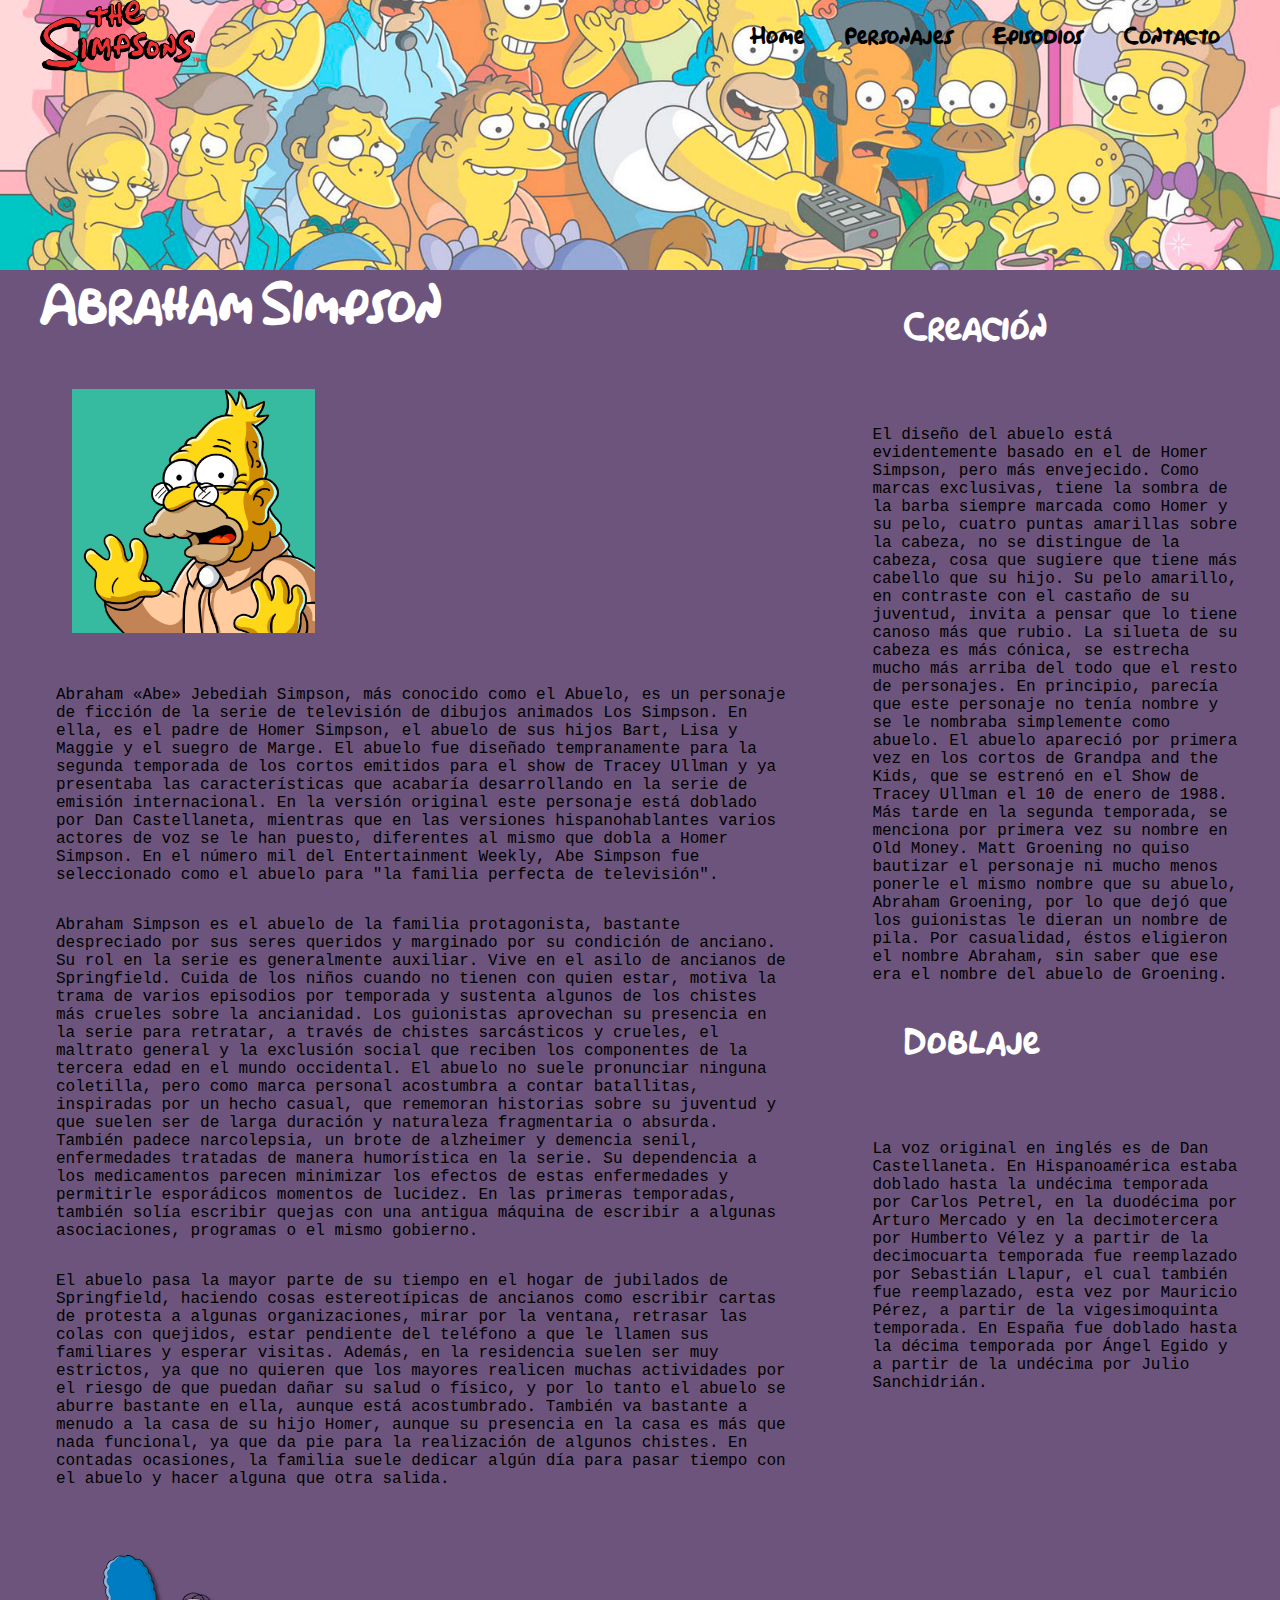
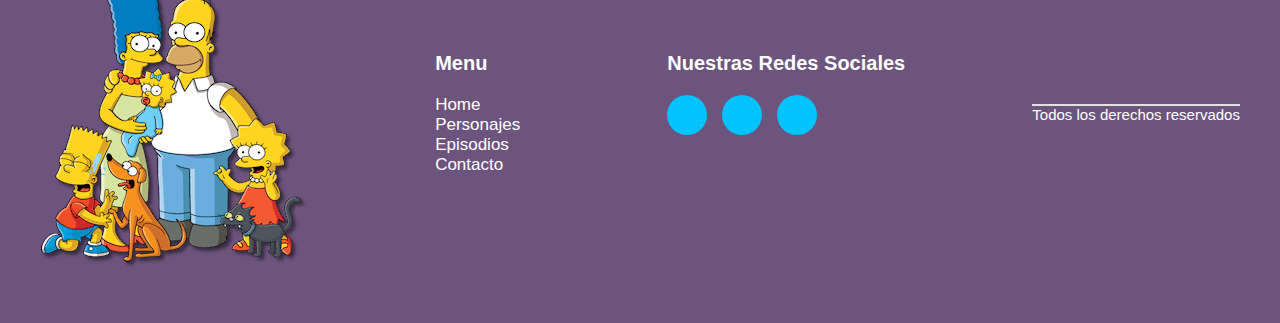
<file: abrahamsimpson.html>
<!DOCTYPE html>
<html>

<head>
    <meta charset="utf-8">
    <title>Abraham Simpson</title>
    <link rel="stylesheet" href="https://necolas.github.io/normalize.css/8.0.1/normalize.css">
    <link href="https://fonts.googleapis.com/css?family=Raleway:400,700,900" rel="stylesheet">
    <link rel="stylesheet" href="estilo.css">
    <link rel="stylesheet" href="https://cdnjs.cloudflare.com/ajax/libs/font-awesome/6.4.0/css/all.min.css" integrity="sha512-iecdLmaskl7CVkqkXNQ/ZH/XLlvWZOJyj7Yy7tcenmpD1ypASozpmT/E0iPtmFIB46ZmdtAc9eNBvH0H/ZpiBw==" crossorigin="anonymous" referrerpolicy="no-referrer" />
    <meta name="viewport" content="width=device-width, initial-scale=1">
</head>

<body>
    <header class="headerpersonajes">
        <div class="menu container">
            <img src="imagenes/The_Simpsons-logo-95D04D1FC3-seeklogo.com.png" class="logo" alt="main logo">
            <!-- <input type="checkbox" id="menu" />
            <label for="menu">
                <img src="./imagenes/menu.png" class="menu-icono" alt="menu">

            </label> -->
            <nav class="navbar">
                <ul>
                    <li><a href="index.html">Home</a></li>
                    <li><a href="personajes.html">Personajes</a></li>
                    <li><a href="#">Episodios</a></li>
                    <li><a href="#">Contacto</a></li>
                </ul>
            </nav>
        </div>
    </header>

    <div class="contenedor con-sidebar">
        <article>
            <h1>Abraham Simpson</h1>
            <img src="imagenes/Abraham Simpson.jpg">

            <p>Abraham «Abe» Jebediah Simpson, más conocido como el Abuelo, es un personaje de ficción de la serie de televisión de dibujos animados Los Simpson. En ella, es el padre de Homer Simpson, el abuelo de sus hijos Bart, Lisa y Maggie y el suegro de Marge. El abuelo fue diseñado tempranamente para la segunda temporada de los cortos emitidos para el show de Tracey Ullman y ya presentaba las características que acabaría desarrollando en la serie de emisión internacional. En la versión original este personaje está doblado por Dan Castellaneta, mientras que en las versiones hispanohablantes varios actores de voz se le han puesto, diferentes al mismo que dobla a Homer Simpson. En el número mil del Entertainment Weekly, Abe Simpson fue seleccionado como el abuelo para "la familia perfecta de televisión".</p>

            <p>Abraham Simpson es el abuelo de la familia protagonista, bastante despreciado por sus seres queridos y marginado por su condición de anciano. Su rol en la serie es generalmente auxiliar. Vive en el asilo de ancianos de Springfield. Cuida de los niños cuando no tienen con quien estar, motiva la trama de varios episodios por temporada y sustenta algunos de los chistes más crueles sobre la ancianidad. Los guionistas aprovechan su presencia en la serie para retratar, a través de chistes sarcásticos y crueles, el maltrato general y la exclusión social que reciben los componentes de la tercera edad en el mundo occidental.

                El abuelo no suele pronunciar ninguna coletilla, pero como marca personal acostumbra a contar batallitas, inspiradas por un hecho casual, que rememoran historias sobre su juventud y que suelen ser de larga duración y naturaleza fragmentaria o absurda. También padece narcolepsia, un brote de alzheimer y demencia senil, enfermedades tratadas de manera humorística en la serie. Su dependencia a los medicamentos parecen minimizar los efectos de estas enfermedades y permitirle esporádicos momentos de lucidez. En las primeras temporadas, también solía escribir quejas con una antigua máquina de escribir a algunas asociaciones, programas o el mismo gobierno.</p>

            <p>El abuelo pasa la mayor parte de su tiempo en el hogar de jubilados de Springfield, haciendo cosas estereotípicas de ancianos como escribir cartas de protesta a algunas organizaciones, mirar por la ventana, retrasar las colas con quejidos, estar pendiente del teléfono a que le llamen sus familiares y esperar visitas. Además, en la residencia suelen ser muy estrictos, ya que no quieren que los mayores realicen muchas actividades por el riesgo de que puedan dañar su salud o físico, y por lo tanto el abuelo se aburre bastante en ella, aunque está acostumbrado. También va bastante a menudo a la casa de su hijo Homer, aunque su presencia en la casa es más que nada funcional, ya que da pie para la realización de algunos chistes. En contadas ocasiones, la familia suele dedicar algún día para pasar tiempo con el abuelo y hacer alguna que otra salida.</p>
        </article>
        <aside>
            <h2>Creación</h2>
            <p>El diseño del abuelo está evidentemente basado en el de Homer Simpson, pero más envejecido. Como marcas exclusivas, tiene la sombra de la barba siempre marcada como Homer y su pelo, cuatro puntas amarillas sobre la cabeza, no se distingue de la cabeza, cosa que sugiere que tiene más cabello que su hijo. Su pelo amarillo, en contraste con el castaño de su juventud, invita a pensar que lo tiene canoso más que rubio. La silueta de su cabeza es más cónica, se estrecha mucho más arriba del todo que el resto de personajes. En principio, parecía que este personaje no tenía nombre y se le nombraba simplemente como abuelo. El abuelo apareció por primera vez en los cortos de Grandpa and the Kids, que se estrenó en el Show de Tracey Ullman el 10 de enero de 1988. Más tarde en la segunda temporada, se menciona por primera vez su nombre en Old Money. Matt Groening no quiso bautizar el personaje ni mucho menos ponerle el mismo nombre que su abuelo, Abraham Groening, por lo que dejó que los guionistas le dieran un nombre de pila. Por casualidad, éstos eligieron el nombre Abraham, sin saber que ese era el nombre del abuelo de Groening.</p>


            <h2>Doblaje</h2>
            <p>La voz original en inglés es de Dan Castellaneta. En Hispanoamérica estaba doblado hasta la undécima temporada por Carlos Petrel, en la duodécima por Arturo Mercado y en la decimotercera por Humberto Vélez y a partir de la decimocuarta temporada fue reemplazado por Sebastián Llapur, el cual también fue reemplazado, esta vez por Mauricio Pérez, a partir de la vigesimoquinta temporada. En España fue doblado hasta la décima temporada por Ángel Egido y a partir de la undécima por Julio Sanchidrián.</p>
        </aside>
    </div>
    <footer class="footer container">

        <div class="link">
            <img src="imagenes/5a0c40db5a997e1c2cea1171.png" alt="">
        </div>


        <div class="link">
            <h3>Menu</h3>
            <ul>
                <li><a href="index.html">Home</a></li>
                <li><a href="personajes.html">Personajes</a></li>
                <li><a href="#">Episodios</a></li>
                <li><a href="#">Contacto</a></li>
            </ul>

        </div>

        <div class="link">
            <h3>Nuestras Redes Sociales</h3>
            <div class="socials">
                <a href="#"><i class="fa-brands fa-facebook-f"></i> </a>
                <a href="#"><i class="fab fa-twitter"></i> </a>
                <a href="#"><i class="fab fa-linkedin-in"></i></a>
            </div>


        </div>
        <div>

            <hr>
            <div class="footer-text">

                <p>Todos los derechos reservados</p>
            </div>
        </div>

    </footer>
</body>

</html>
</file>
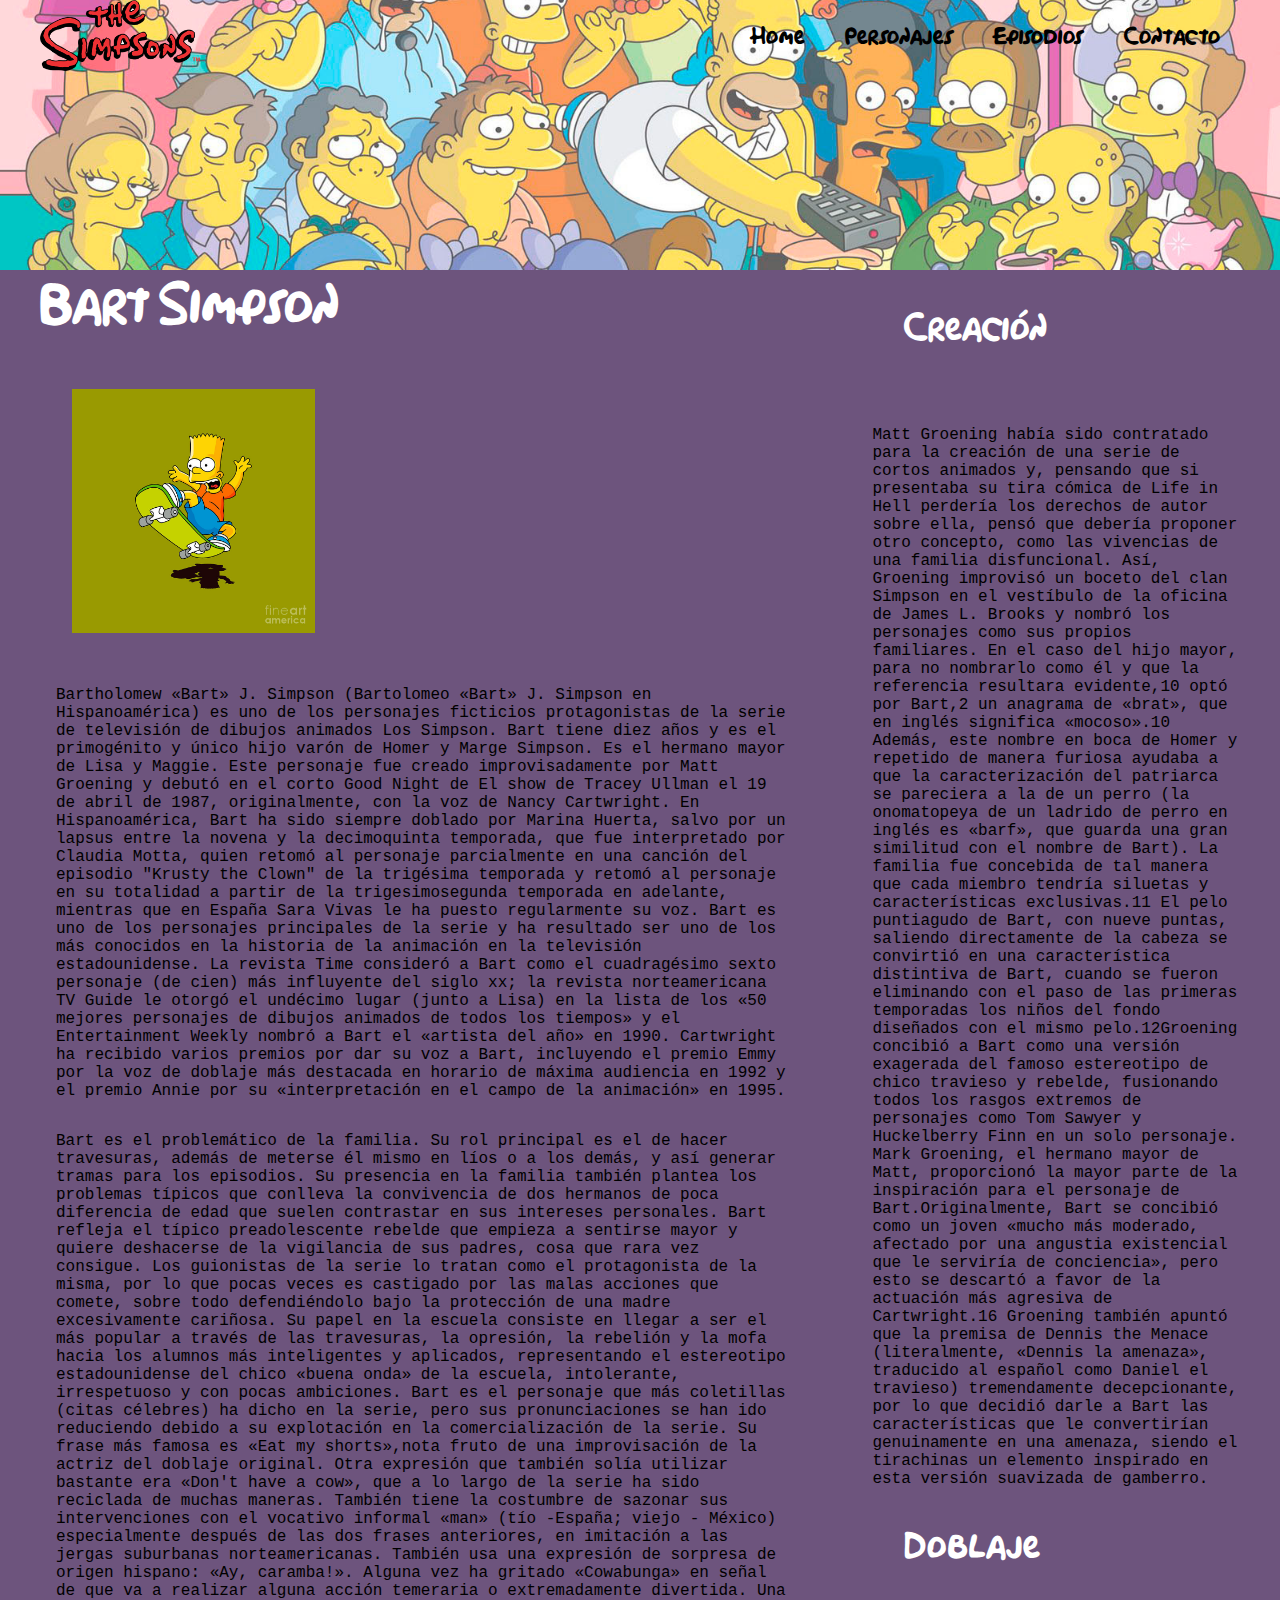
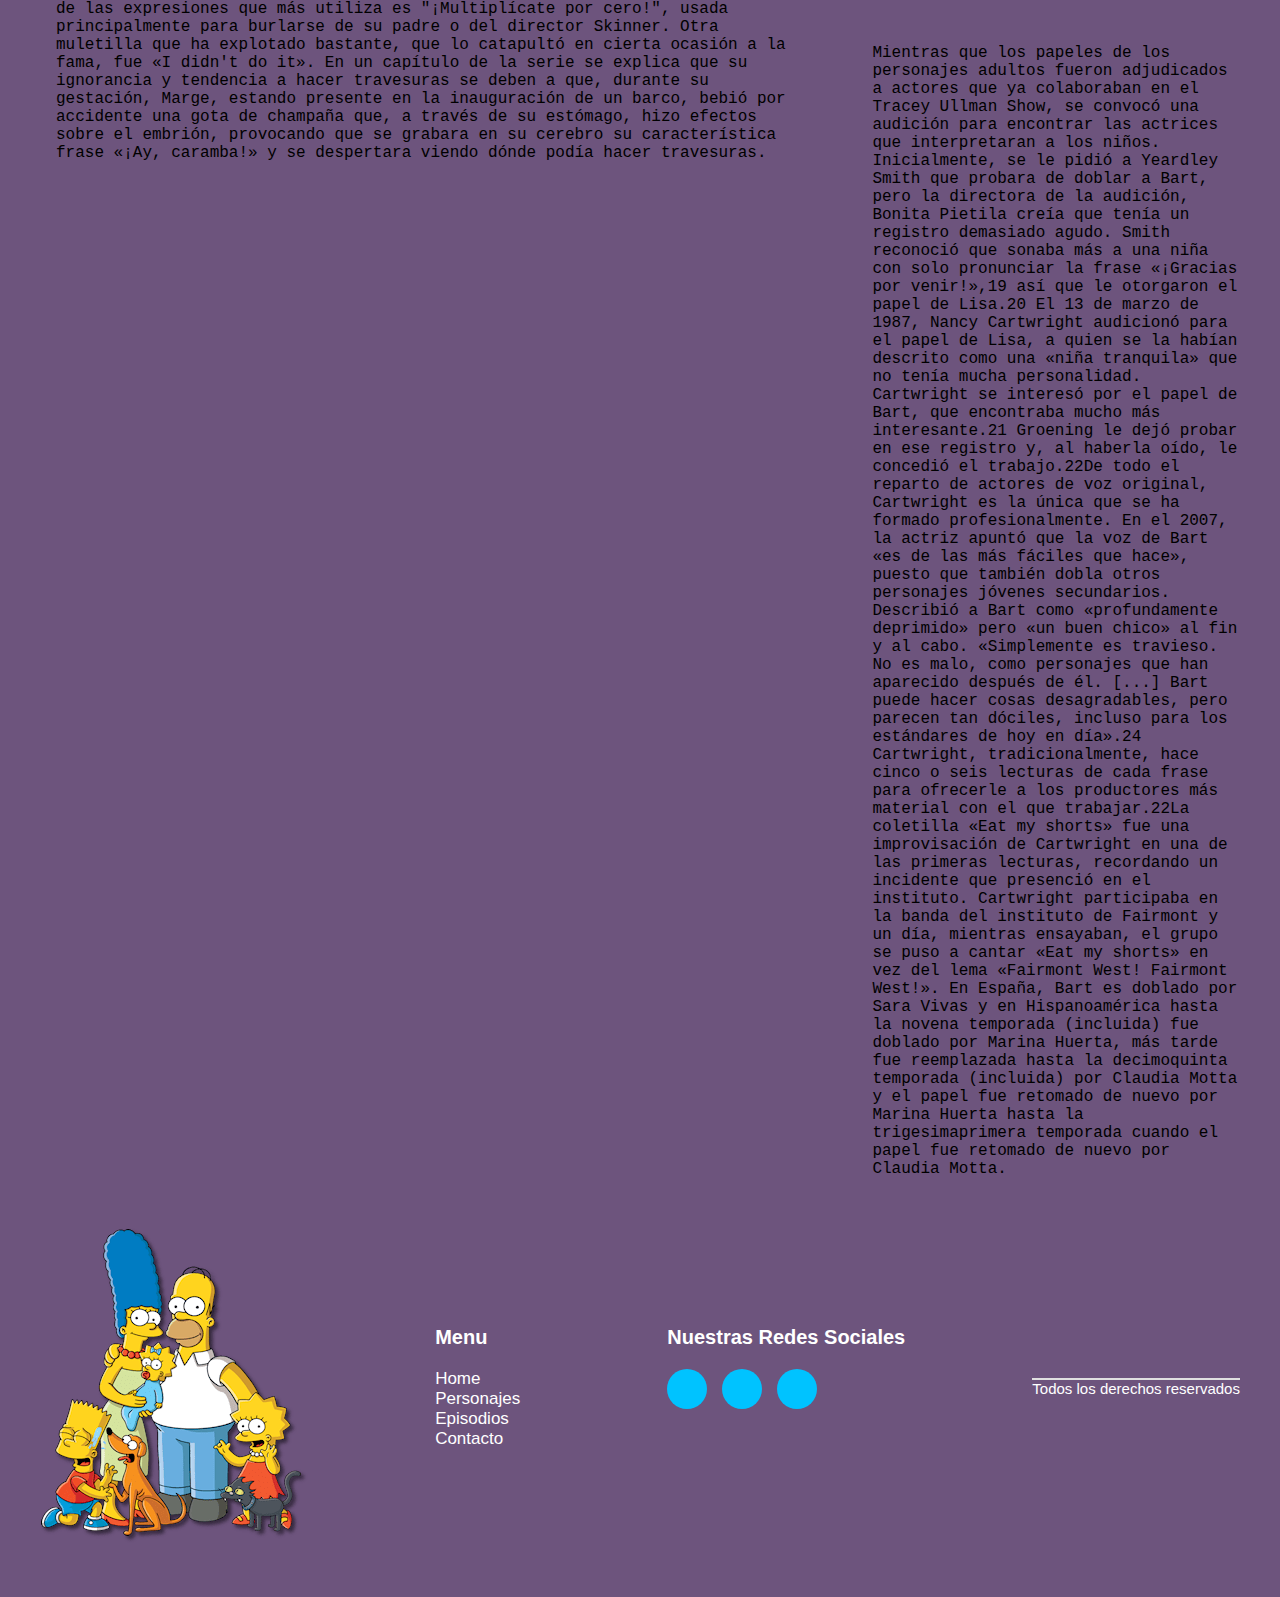
<file: bartsimpson.html>
<!DOCTYPE html>
<html>

<head>
    <meta charset="utf-8">
    <title>Bart Simpson</title>
    <link rel="stylesheet" href="https://necolas.github.io/normalize.css/8.0.1/normalize.css">
    <link href="https://fonts.googleapis.com/css?family=Raleway:400,700,900" rel="stylesheet">
    <link rel="stylesheet" href="estilo.css">
    <link rel="stylesheet" href="https://cdnjs.cloudflare.com/ajax/libs/font-awesome/6.4.0/css/all.min.css" integrity="sha512-iecdLmaskl7CVkqkXNQ/ZH/XLlvWZOJyj7Yy7tcenmpD1ypASozpmT/E0iPtmFIB46ZmdtAc9eNBvH0H/ZpiBw==" crossorigin="anonymous" referrerpolicy="no-referrer" />
    <meta name="viewport" content="width=device-width, initial-scale=1">
</head>

<body>
    <header class="headerpersonajes">
        <div class="menu container">
            <img src="imagenes/The_Simpsons-logo-95D04D1FC3-seeklogo.com.png" class="logo" alt="main logo">
            <!-- <input type="checkbox" id="menu" />
            <label for="menu">
                <img src="./imagenes/menu.png" class="menu-icono" alt="menu">

            </label> -->
            <nav class="navbar">
                <ul>
                    <li><a href="index.html">Home</a></li>
                    <li><a href="personajes.html">Personajes</a></li>
                    <li><a href="#">Episodios</a></li>
                    <li><a href="#">Contacto</a></li>
                </ul>
            </nav>
        </div>
    </header>

    <div class="contenedor con-sidebar">
        <article>
            <h1>Bart Simpson</h1>
            <img src="imagenes/Bart Simpson.jpg">

            <p>Bartholomew «Bart» J. Simpson​ (Bartolomeo «Bart» J. Simpson en Hispanoamérica) es uno de los personajes ficticios protagonistas de la serie de televisión de dibujos animados Los Simpson. Bart tiene diez años y es el primogénito y único hijo varón de Homer y Marge Simpson. Es el hermano mayor de Lisa y Maggie.

                Este personaje fue creado improvisadamente por Matt Groening y debutó en el corto Good Night de El show de Tracey Ullman el 19 de abril de 1987, originalmente, con la voz de Nancy Cartwright. En Hispanoamérica, Bart ha sido siempre doblado por Marina Huerta, salvo por un lapsus entre la novena y la decimoquinta temporada, que fue interpretado por Claudia Motta, quien retomó al personaje parcialmente en una canción del episodio "Krusty the Clown" de la trigésima temporada y retomó al personaje en su totalidad a partir de la trigesimosegunda temporada en adelante, mientras que en España Sara Vivas le ha puesto regularmente su voz.
                
                Bart es uno de los personajes principales de la serie y ha resultado ser uno de los más conocidos en la historia de la animación en la televisión estadounidense.​ La revista Time consideró a Bart como el cuadragésimo sexto personaje (de cien) más influyente del siglo xx; la revista norteamericana TV Guide le otorgó el undécimo lugar (junto a Lisa) en la lista de los «50 mejores personajes de dibujos animados de todos los tiempos» y el Entertainment Weekly nombró a Bart el «artista del año» en 1990. Cartwright ha recibido varios premios por dar su voz a Bart, incluyendo el premio Emmy por la voz de doblaje más destacada en horario de máxima audiencia en 1992 y el premio Annie por su «interpretación en el campo de la animación» en 1995.
            <p>Bart es el problemático de la familia. Su rol principal es el de hacer travesuras, además de meterse él mismo en líos o a los demás, y así generar tramas para los episodios. Su presencia en la familia también plantea los problemas típicos que conlleva la convivencia de dos hermanos de poca diferencia de edad que suelen contrastar en sus intereses personales. Bart refleja el típico preadolescente rebelde que empieza a sentirse mayor y quiere deshacerse de la vigilancia de sus padres, cosa que rara vez consigue. Los guionistas de la serie lo tratan como el protagonista de la misma, por lo que pocas veces es castigado por las malas acciones que comete, sobre todo defendiéndolo bajo la protección de una madre excesivamente cariñosa.

                Su papel en la escuela consiste en llegar a ser el más popular a través de las travesuras, la opresión, la rebelión y la mofa hacia los alumnos más inteligentes y aplicados, representando el estereotipo estadounidense del chico «buena onda» de la escuela, intolerante, irrespetuoso y con pocas ambiciones.
                
                Bart es el personaje que más coletillas (citas célebres) ha dicho en la serie, pero sus pronunciaciones se han ido reduciendo debido a su explotación en la comercialización de la serie. Su frase más famosa es «Eat my shorts»,nota​ fruto de una improvisación de la actriz del doblaje original. Otra expresión que también solía utilizar bastante era «Don't have a cow», que a lo largo de la serie ha sido reciclada de muchas maneras. También tiene la costumbre de sazonar sus intervenciones con el vocativo informal «man» (tío -España; viejo - México) especialmente después de las dos frases anteriores, en imitación a las jergas suburbanas norteamericanas. También usa una expresión de sorpresa de origen hispano: «Ay, caramba!». Alguna vez ha gritado «Cowabunga» en señal de que va a realizar alguna acción temeraria o extremadamente divertida. Una de las expresiones que más utiliza es "¡Multiplícate por cero!", usada principalmente para burlarse de su padre o del director Skinner. Otra muletilla que ha explotado bastante, que lo catapultó en cierta ocasión a la fama, fue «I didn't do it».
                
                En un capítulo de la serie se explica que su ignorancia y tendencia a hacer travesuras se deben a que, durante su gestación, Marge, estando presente en la inauguración de un barco, bebió por accidente una gota de champaña que, a través de su estómago, hizo efectos sobre el embrión, provocando que se grabara en su cerebro su característica frase «¡Ay, caramba!» y se despertara viendo dónde podía hacer travesuras.</p>

            
        </article>
        <aside>
            <h2>Creación</h2>
            <p>Matt Groening había sido contratado para la creación de una serie de cortos animados y, pensando que si presentaba su tira cómica de Life in Hell perdería los derechos de autor sobre ella, pensó que debería proponer otro concepto,​ como las vivencias de una familia disfuncional.​ Así, Groening improvisó un boceto del clan Simpson en el vestíbulo de la oficina de James L. Brooks y nombró los personajes como sus propios familiares. En el caso del hijo mayor, para no nombrarlo como él y que la referencia resultara evidente,10​ optó por Bart,2​ un anagrama de «brat», que en inglés significa «mocoso».10​ Además, este nombre en boca de Homer y repetido de manera furiosa ayudaba a que la caracterización del patriarca se pareciera a la de un perro (la onomatopeya de un ladrido de perro en inglés es «barf», que guarda una gran similitud con el nombre de Bart). La familia fue concebida de tal manera que cada miembro tendría siluetas y características exclusivas.11​ El pelo puntiagudo de Bart, con nueve puntas, saliendo directamente de la cabeza se convirtió en una característica distintiva de Bart, cuando se fueron eliminando con el paso de las primeras temporadas los niños del fondo diseñados con el mismo pelo.12​

                Groening concibió a Bart como una versión exagerada del famoso estereotipo de chico travieso y rebelde, fusionando todos los rasgos extremos de personajes como Tom Sawyer y Huckelberry Finn en un solo personaje. Mark Groening, el hermano mayor de Matt, proporcionó la mayor parte de la inspiración para el personaje de Bart.Originalmente, Bart se concibió como un joven «mucho más moderado, afectado por una angustia existencial que le serviría de conciencia», pero esto se descartó a favor de la actuación más agresiva de Cartwright.16​ Groening también apuntó que la premisa de Dennis the Menace (literalmente, «Dennis la amenaza», traducido al español como Daniel el travieso) tremendamente decepcionante, por lo que decidió darle a Bart las características que le convertirían genuinamente en una amenaza, siendo el tirachinas un elemento inspirado en esta versión suavizada de gamberro.

            <h2>Doblaje</h2>
            <p>Mientras que los papeles de los personajes adultos fueron adjudicados a actores que ya colaboraban en el Tracey Ullman Show,​ se convocó una audición para encontrar las actrices que interpretaran a los niños. Inicialmente, se le pidió a Yeardley Smith que probara de doblar a Bart, pero la directora de la audición, Bonita Pietila creía que tenía un registro demasiado agudo. Smith reconoció que sonaba más a una niña con solo pronunciar la frase «¡Gracias por venir!»,19​ así que le otorgaron el papel de Lisa.20​ El 13 de marzo de 1987, Nancy Cartwright audicionó para el papel de Lisa, a quien se la habían descrito como una «niña tranquila» que no tenía mucha personalidad. Cartwright se interesó por el papel de Bart, que encontraba mucho más interesante.21​ Groening le dejó probar en ese registro y, al haberla oído, le concedió el trabajo.22​

                De todo el reparto de actores de voz original, Cartwright es la única que se ha formado profesionalmente.​ En el 2007, la actriz apuntó que la voz de Bart «es de las más fáciles que hace», puesto que también dobla otros personajes jóvenes secundarios. Describió a Bart como «profundamente deprimido» pero «un buen chico» al fin y al cabo. «Simplemente es travieso. No es malo, como personajes que han aparecido después de él. [...] Bart puede hacer cosas desagradables, pero parecen tan dóciles, incluso para los estándares de hoy en día».24​ Cartwright, tradicionalmente, hace cinco o seis lecturas de cada frase para ofrecerle a los productores más material con el que trabajar.22​
                
                La coletilla «Eat my shorts» fue una improvisación de Cartwright en una de las primeras lecturas, recordando un incidente que presenció en el instituto. Cartwright participaba en la banda del instituto de Fairmont y un día, mientras ensayaban, el grupo se puso a cantar «Eat my shorts» en vez del lema «Fairmont West! Fairmont West!».
                
                En España, Bart es doblado por Sara Vivas​ y en Hispanoamérica hasta la novena temporada (incluida) fue doblado por Marina Huerta, más tarde fue reemplazada hasta la decimoquinta temporada (incluida) por Claudia Motta y el papel fue retomado de nuevo por Marina Huerta hasta la trigesimaprimera temporada cuando el papel fue retomado de nuevo por Claudia Motta.
    </div>
    <footer class="footer container">

        <div class="link">
            <img src="imagenes/5a0c40db5a997e1c2cea1171.png" alt="">
        </div>


        <div class="link">
            <h3>Menu</h3>
            <ul>
                <li><a href="index.html">Home</a></li>
                <li><a href="personajes.html">Personajes</a></li>
                <li><a href="#">Episodios</a></li>
                <li><a href="#">Contacto</a></li>
            </ul>

        </div>

        <div class="link">
            <h3>Nuestras Redes Sociales</h3>
            <div class="socials">
                <a href="#"><i class="fa-brands fa-facebook-f"></i> </a>
                <a href="#"><i class="fab fa-twitter"></i> </a>
                <a href="#"><i class="fab fa-linkedin-in"></i></a>
            </div>


        </div>
        <div>

            <hr>
            <div class="footer-text">

                <p>Todos los derechos reservados</p>
            </div>
        </div>

    </footer>
</body>

</html>
</file>
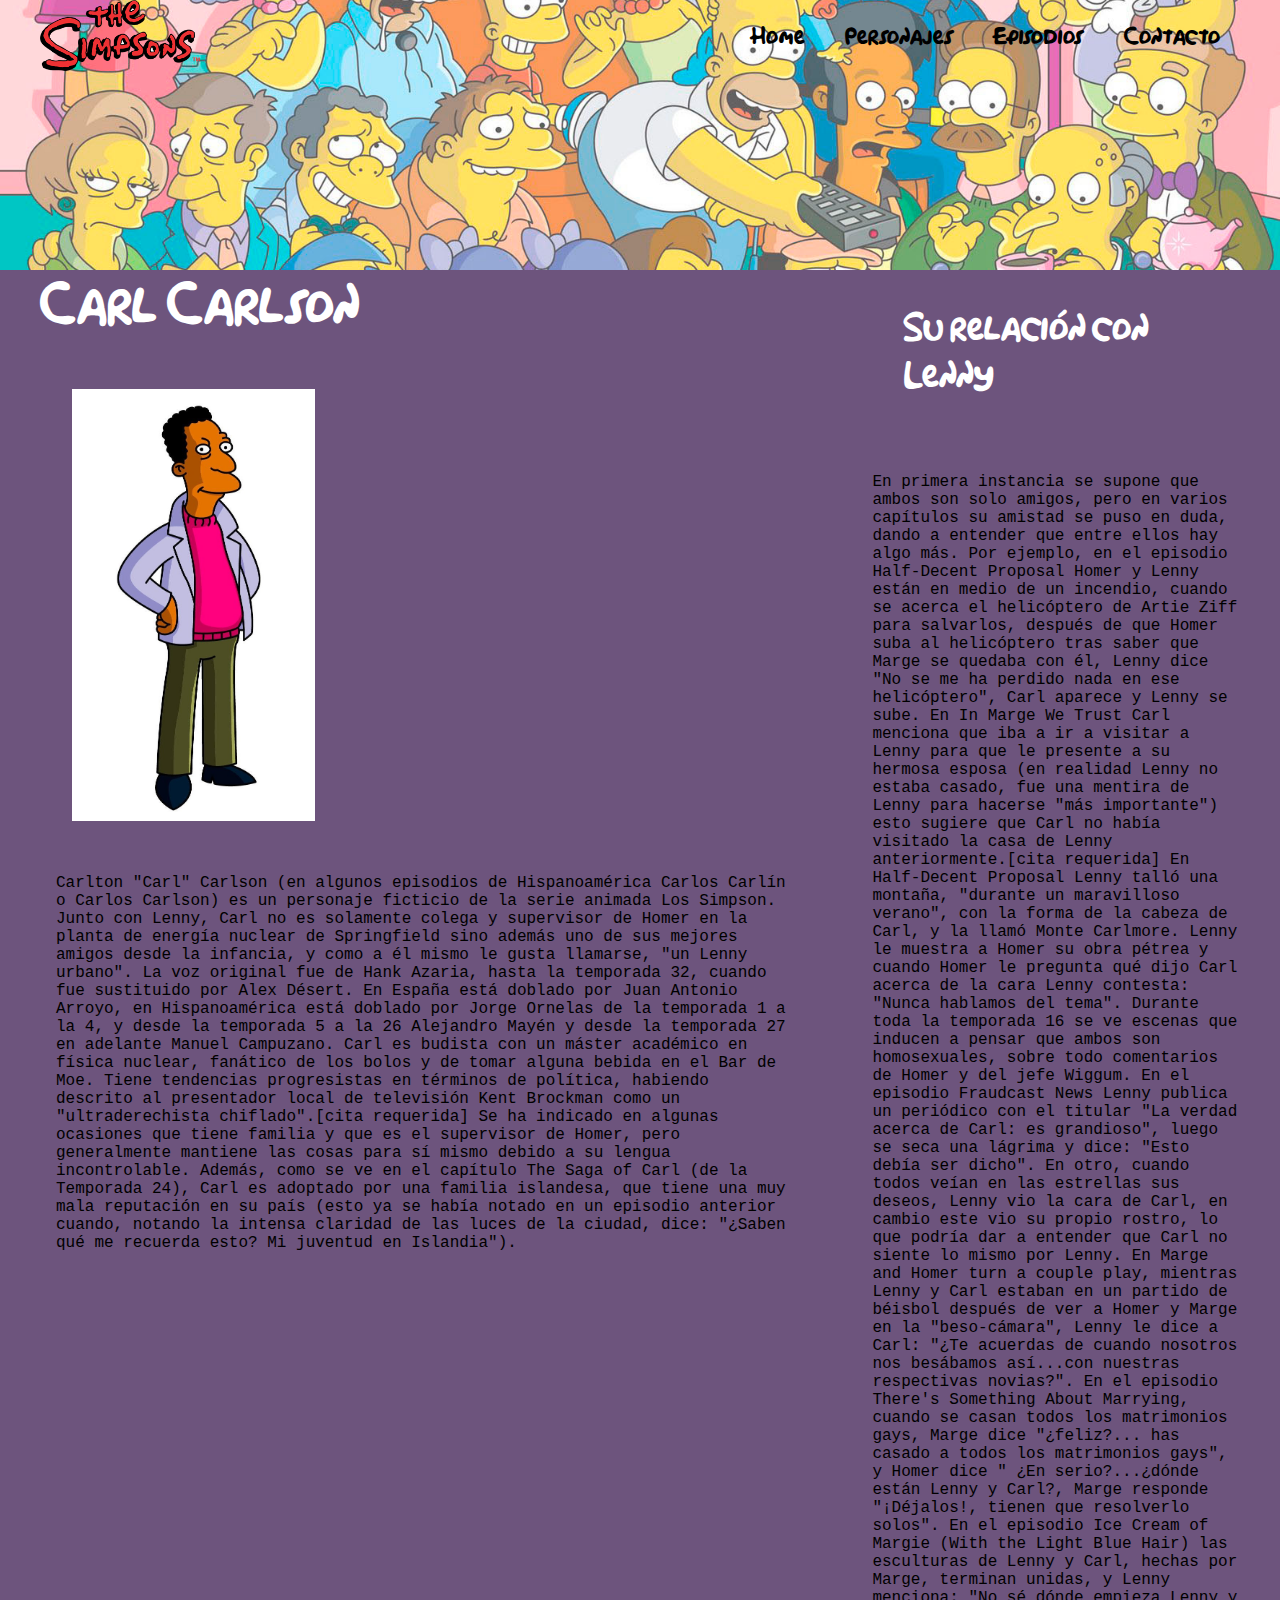
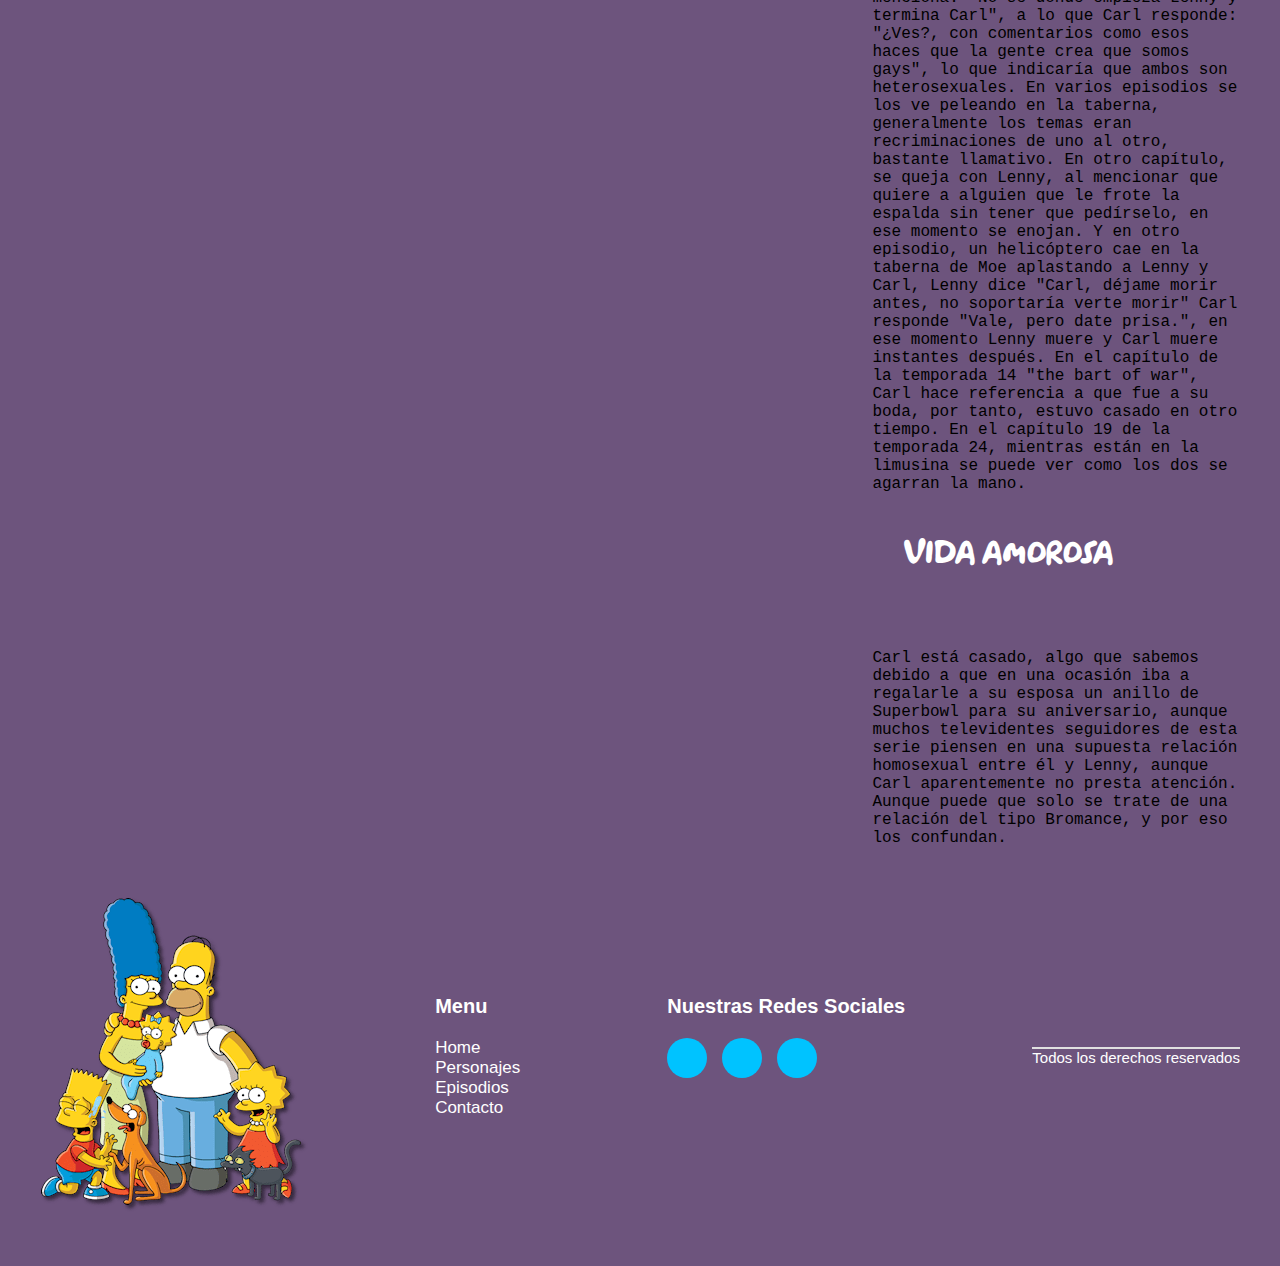
<file: carlcarlson.html>
<!DOCTYPE html>
<html>

<head>
    <meta charset="utf-8">
    <title>Carl Carlson</title>
    <link rel="stylesheet" href="https://necolas.github.io/normalize.css/8.0.1/normalize.css">
    <link href="https://fonts.googleapis.com/css?family=Raleway:400,700,900" rel="stylesheet">
    <link rel="stylesheet" href="estilo.css">
    <link rel="stylesheet" href="https://cdnjs.cloudflare.com/ajax/libs/font-awesome/6.4.0/css/all.min.css" integrity="sha512-iecdLmaskl7CVkqkXNQ/ZH/XLlvWZOJyj7Yy7tcenmpD1ypASozpmT/E0iPtmFIB46ZmdtAc9eNBvH0H/ZpiBw==" crossorigin="anonymous" referrerpolicy="no-referrer" />
    <meta name="viewport" content="width=device-width, initial-scale=1">
</head>

<body>
    <header class="headerpersonajes">
        <div class="menu container">
            <img src="imagenes/The_Simpsons-logo-95D04D1FC3-seeklogo.com.png" class="logo" alt="main logo">
            <!-- <input type="checkbox" id="menu" />
            <label for="menu">
                <img src="./imagenes/menu.png" class="menu-icono" alt="menu">

            </label> -->
            <nav class="navbar">
                <ul>
                    <li><a href="index.html">Home</a></li>
                    <li><a href="personajes.html">Personajes</a></li>
                    <li><a href="#">Episodios</a></li>
                    <li><a href="#">Contacto</a></li>
                </ul>
            </nav>
        </div>
    </header>

    <div class="contenedor con-sidebar">
        <article>
            <h1>Carl Carlson</h1>
            <img src="imagenes/Carl Carlson.jpg">

            <p>Carlton "Carl" Carlson (en algunos episodios de Hispanoamérica Carlos Carlín o Carlos Carlson) es un personaje ficticio de la serie animada Los Simpson. Junto con Lenny, Carl no es solamente colega y supervisor de Homer en la planta de energía nuclear de Springfield sino además uno de sus mejores amigos desde la infancia, y como a él mismo le gusta llamarse, "un Lenny urbano". La voz original fue de Hank Azaria, hasta la temporada 32, cuando fue sustituido por Alex Désert. En España está doblado por Juan Antonio Arroyo, en Hispanoamérica está doblado por Jorge Ornelas de la temporada 1 a la 4, y desde la temporada 5 a la 26 Alejandro Mayén y desde la temporada 27 en adelante Manuel Campuzano.

                Carl es budista con un máster académico en física nuclear, fanático de los bolos y de tomar alguna bebida en el Bar de Moe. Tiene tendencias progresistas en términos de política, habiendo descrito al presentador local de televisión Kent Brockman como un "ultraderechista chiflado".[cita requerida] Se ha indicado en algunas ocasiones que tiene familia y que es el supervisor de Homer, pero generalmente mantiene las cosas para sí mismo debido a su lengua incontrolable. Además, como se ve en el capítulo The Saga of Carl (de la Temporada 24), Carl es adoptado por una familia islandesa, que tiene una muy mala reputación en su país (esto ya se había notado en un episodio anterior cuando, notando la intensa claridad de las luces de la ciudad, dice: "¿Saben qué me recuerda esto? Mi juventud en Islandia").</p>

            <p></p>

            
        </article>
        <aside>
            <h2>Su relación con Lenny</h2>
            <p>En primera instancia se supone que ambos son solo amigos, pero en varios capítulos su amistad se puso en duda, dando a entender que entre ellos hay algo más. Por ejemplo, en el episodio Half-Decent Proposal Homer y Lenny están en medio de un incendio, cuando se acerca el helicóptero de Artie Ziff para salvarlos, después de que Homer suba al helicóptero tras saber que Marge se quedaba con él, Lenny dice "No se me ha perdido nada en ese helicóptero", Carl aparece y Lenny se sube. En In Marge We Trust Carl menciona que iba a ir a visitar a Lenny para que le presente a su hermosa esposa (en realidad Lenny no estaba casado, fue una mentira de Lenny para hacerse "más importante") esto sugiere que Carl no había visitado la casa de Lenny anteriormente.[cita requerida]

                En Half-Decent Proposal Lenny talló una montaña, "durante un maravilloso verano", con la forma de la cabeza de Carl, y la llamó Monte Carlmore. Lenny le muestra a Homer su obra pétrea y cuando Homer le pregunta qué dijo Carl acerca de la cara Lenny contesta: "Nunca hablamos del tema". Durante toda la temporada 16 se ve escenas que inducen a pensar que ambos son homosexuales, sobre todo comentarios de Homer y del jefe Wiggum. En el episodio Fraudcast News Lenny publica un periódico con el titular "La verdad acerca de Carl: es grandioso", luego se seca una lágrima y dice: "Esto debía ser dicho". En otro, cuando todos veían en las estrellas sus deseos, Lenny vio la cara de Carl, en cambio este vio su propio rostro, lo que podría dar a entender que Carl no siente lo mismo por Lenny. En Marge and Homer turn a couple play, mientras Lenny y Carl estaban en un partido de béisbol después de ver a Homer y Marge en la "beso-cámara", Lenny le dice a Carl: "¿Te acuerdas de cuando nosotros nos besábamos así...con nuestras respectivas novias?". En el episodio There's Something About Marrying, cuando se casan todos los matrimonios gays, Marge dice "¿feliz?... has casado a todos los matrimonios gays", y Homer dice " ¿En serio?...¿dónde están Lenny y Carl?, Marge responde "¡Déjalos!, tienen que resolverlo solos". En el episodio Ice Cream of Margie (With the Light Blue Hair) las esculturas de Lenny y Carl, hechas por Marge, terminan unidas, y Lenny menciona: "No sé dónde empieza Lenny y termina Carl", a lo que Carl responde: "¿Ves?, con comentarios como esos haces que la gente crea que somos gays", lo que indicaría que ambos son heterosexuales. En varios episodios se los ve peleando en la taberna, generalmente los temas eran recriminaciones de uno al otro, bastante llamativo. En otro capítulo, se queja con Lenny, al mencionar que quiere a alguien que le frote la espalda sin tener que pedírselo, en ese momento se enojan. Y en otro episodio, un helicóptero cae en la taberna de Moe aplastando a Lenny y Carl, Lenny dice "Carl, déjame morir antes, no soportaría verte morir" Carl responde "Vale, pero date prisa.", en ese momento Lenny muere y Carl muere instantes después. En el capítulo de la temporada 14 "the bart of war", Carl hace referencia a que fue a su boda, por tanto, estuvo casado en otro tiempo. En el capítulo 19 de la temporada 24, mientras están en la limusina se puede ver como los dos se agarran la mano.</p>


            <h2>Vida amorosa</h2>
            <p>Carl está casado, algo que sabemos debido a que en una ocasión iba a regalarle a su esposa un anillo de Superbowl para su aniversario, aunque muchos televidentes seguidores de esta serie piensen en una supuesta relación homosexual entre él y Lenny, aunque Carl aparentemente no presta atención. Aunque puede que solo se trate de una relación del tipo Bromance, y por eso los confundan.</p>
        </aside>
    </div>
    <footer class="footer container">

        <div class="link">
            <img src="imagenes/5a0c40db5a997e1c2cea1171.png" alt="">
        </div>


        <div class="link">
            <h3>Menu</h3>
            <ul>
                <li><a href="index.html">Home</a></li>
                <li><a href="personajes.html">Personajes</a></li>
                <li><a href="#">Episodios</a></li>
                <li><a href="#">Contacto</a></li>
            </ul>

        </div>

        <div class="link">
            <h3>Nuestras Redes Sociales</h3>
            <div class="socials">
                <a href="#"><i class="fa-brands fa-facebook-f"></i> </a>
                <a href="#"><i class="fab fa-twitter"></i> </a>
                <a href="#"><i class="fab fa-linkedin-in"></i></a>
            </div>


        </div>
        <div>

            <hr>
            <div class="footer-text">

                <p>Todos los derechos reservados</p>
            </div>
        </div>

    </footer>
</body>

</html>
</file>
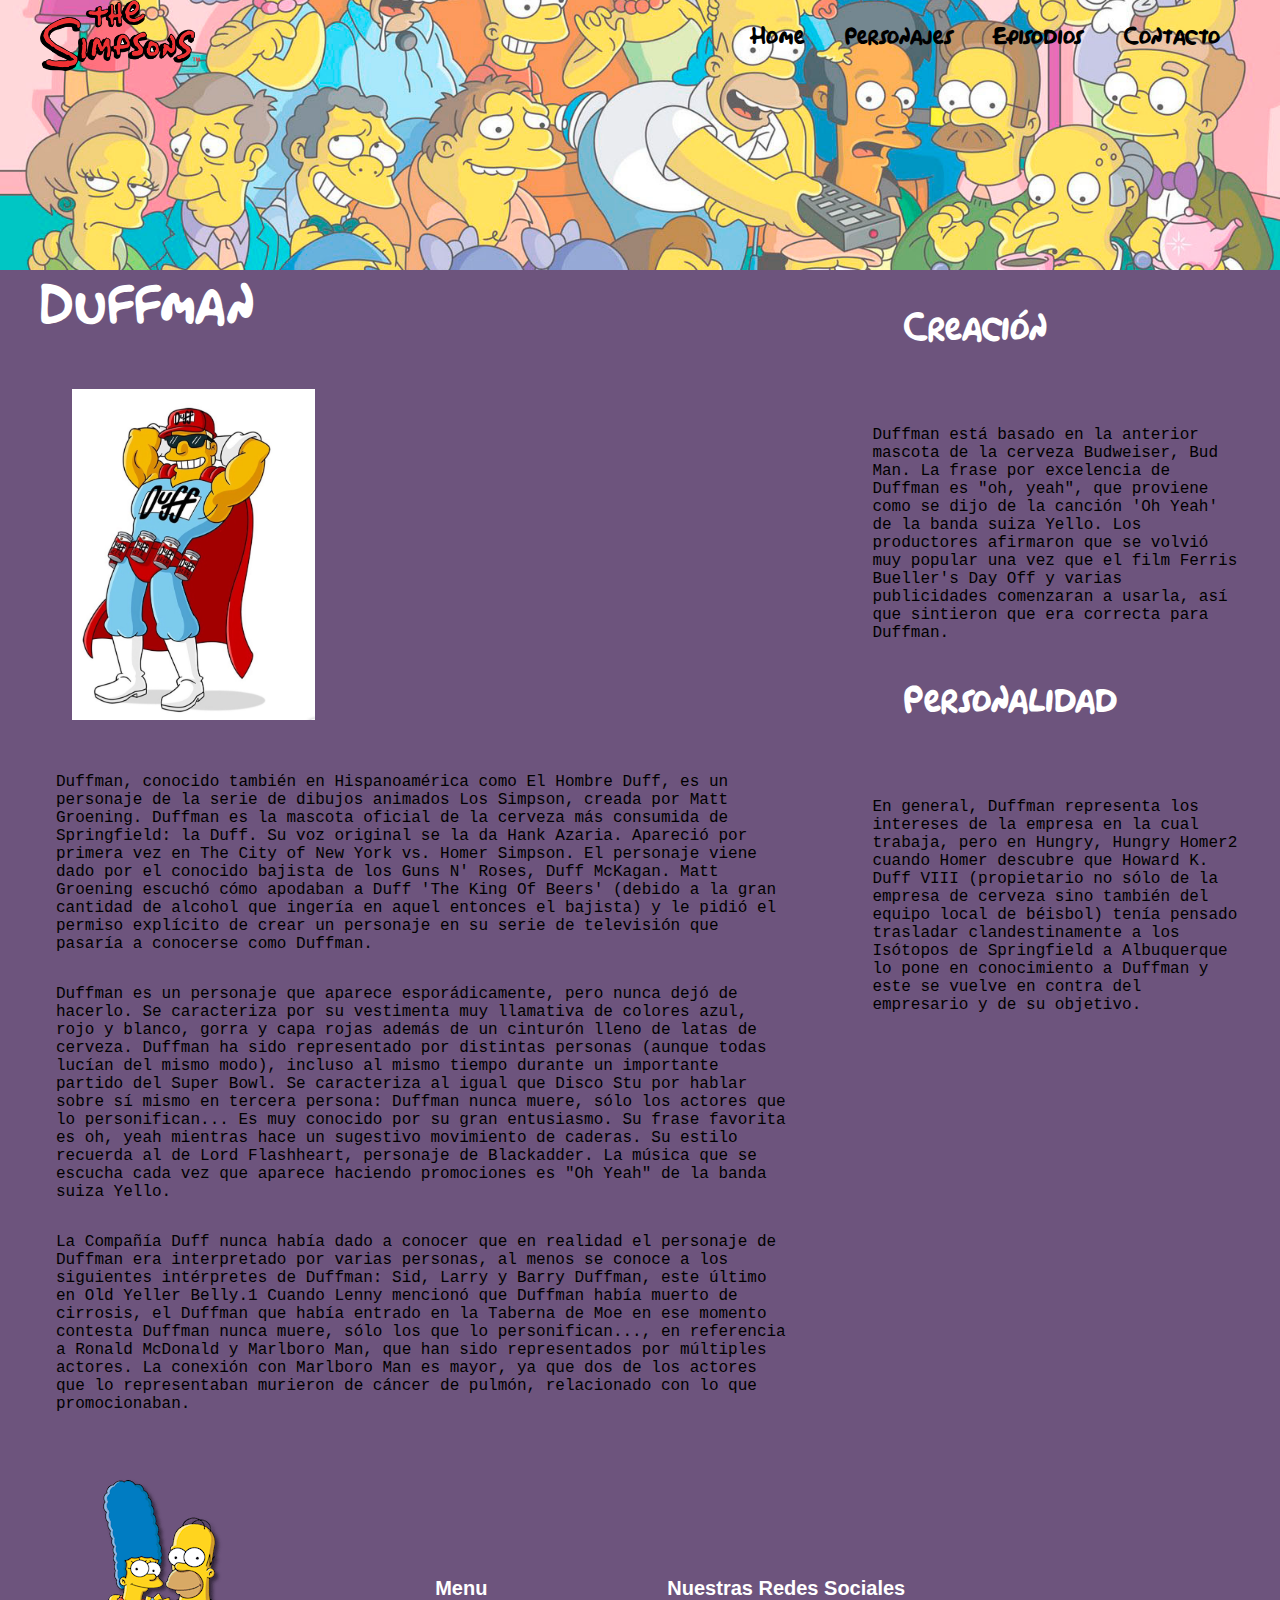
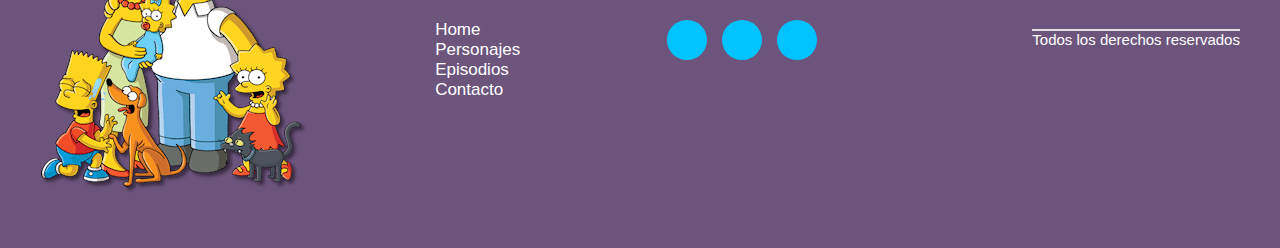
<file: duffman.html>
<!DOCTYPE html>
<html>

<head>
    <meta charset="utf-8">
    <title>Duffman</title>
    <link rel="stylesheet" href="https://necolas.github.io/normalize.css/8.0.1/normalize.css">
    <link href="https://fonts.googleapis.com/css?family=Raleway:400,700,900" rel="stylesheet">
    <link rel="stylesheet" href="estilo.css">
    <link rel="stylesheet" href="https://cdnjs.cloudflare.com/ajax/libs/font-awesome/6.4.0/css/all.min.css" integrity="sha512-iecdLmaskl7CVkqkXNQ/ZH/XLlvWZOJyj7Yy7tcenmpD1ypASozpmT/E0iPtmFIB46ZmdtAc9eNBvH0H/ZpiBw==" crossorigin="anonymous" referrerpolicy="no-referrer" />
    <meta name="viewport" content="width=device-width, initial-scale=1">
</head>

<body>
    <header class="headerpersonajes">
        <div class="menu container">
            <img src="imagenes/The_Simpsons-logo-95D04D1FC3-seeklogo.com.png" class="logo" alt="main logo">
            <!-- <input type="checkbox" id="menu" />
            <label for="menu">
                <img src="./imagenes/menu.png" class="menu-icono" alt="menu">

            </label> -->
            <nav class="navbar">
                <ul>
                    <li><a href="index.html">Home</a></li>
                    <li><a href="personajes.html">Personajes</a></li>
                    <li><a href="#">Episodios</a></li>
                    <li><a href="#">Contacto</a></li>
                </ul>
            </nav>
        </div>
    </header>

    <div class="contenedor con-sidebar">
        <article>
            <h1>Duffman</h1>
            <img src="imagenes/Duffman.jpg">

            <p>Duffman, conocido también en Hispanoamérica como El Hombre Duff, es un personaje de la serie de dibujos animados Los Simpson, creada por Matt Groening. Duffman es la mascota oficial de la cerveza más consumida de Springfield: la Duff. Su voz original se la da Hank Azaria. Apareció por primera vez en The City of New York vs. Homer Simpson. El personaje viene dado por el conocido bajista de los Guns N' Roses, Duff McKagan. Matt Groening escuchó cómo apodaban a Duff 'The King Of Beers' (debido a la gran cantidad de alcohol que ingería en aquel entonces el bajista) y le pidió el permiso explícito de crear un personaje en su serie de televisión que pasaría a conocerse como Duffman.</p>

            <p>Duffman es un personaje que aparece esporádicamente, pero nunca dejó de hacerlo. Se caracteriza por su vestimenta muy llamativa de colores azul, rojo y blanco, gorra y capa rojas además de un cinturón lleno de latas de cerveza. Duffman ha sido representado por distintas personas (aunque todas lucían del mismo modo), incluso al mismo tiempo durante un importante partido del Super Bowl.

                Se caracteriza al igual que Disco Stu por hablar sobre sí mismo en tercera persona: Duffman nunca muere, sólo los actores que lo personifican...
                
                Es muy conocido por su gran entusiasmo. Su frase favorita es oh, yeah mientras hace un sugestivo movimiento de caderas. Su estilo recuerda al de Lord Flashheart, personaje de Blackadder. La música que se escucha cada vez que aparece haciendo promociones es "Oh Yeah" de la banda suiza Yello.</p>

            <p>La Compañía Duff nunca había dado a conocer que en realidad el personaje de Duffman era interpretado por varias personas, al menos se conoce a los siguientes intérpretes de Duffman: Sid, Larry y Barry Duffman, este último en Old Yeller Belly.1​ Cuando Lenny mencionó que Duffman había muerto de cirrosis, el Duffman que había entrado en la Taberna de Moe en ese momento contesta Duffman nunca muere, sólo los que lo personifican..., en referencia a Ronald McDonald y Marlboro Man, que han sido representados por múltiples actores. La conexión con Marlboro Man es mayor, ya que dos de los actores que lo representaban murieron de cáncer de pulmón, relacionado con lo que promocionaban.</p>
        </article>
        <aside>
            <h2>Creación</h2>
            <p>Duffman está basado en la anterior mascota de la cerveza Budweiser, Bud Man. La frase por excelencia de Duffman es "oh, yeah", que proviene como se dijo de la canción 'Oh Yeah' de la banda suiza Yello. Los productores afirmaron que se volvió muy popular una vez que el film Ferris Bueller's Day Off y varias publicidades comenzaran a usarla, así que sintieron que era correcta para Duffman.</p>


            <h2>Personalidad</h2>
            <p>En general, Duffman representa los intereses de la empresa en la cual trabaja, pero en Hungry, Hungry Homer2​ cuando Homer descubre que Howard K. Duff VIII (propietario no sólo de la empresa de cerveza sino también del equipo local de béisbol) tenía pensado trasladar clandestinamente a los Isótopos de Springfield a Albuquerque lo pone en conocimiento a Duffman y este se vuelve en contra del empresario y de su objetivo.</p>
        </aside>
    </div>
    <footer class="footer container">

        <div class="link">
            <img src="imagenes/5a0c40db5a997e1c2cea1171.png" alt="">
        </div>


        <div class="link">
            <h3>Menu</h3>
            <ul>
                <li><a href="index.html">Home</a></li>
                <li><a href="personajes.html">Personajes</a></li>
                <li><a href="#">Episodios</a></li>
                <li><a href="#">Contacto</a></li>
            </ul>

        </div>

        <div class="link">
            <h3>Nuestras Redes Sociales</h3>
            <div class="socials">
                <a href="#"><i class="fa-brands fa-facebook-f"></i> </a>
                <a href="#"><i class="fab fa-twitter"></i> </a>
                <a href="#"><i class="fab fa-linkedin-in"></i></a>
            </div>


        </div>
        <div>

            <hr>
            <div class="footer-text">

                <p>Todos los derechos reservados</p>
            </div>
        </div>

    </footer>
</body>

</html>
</file>
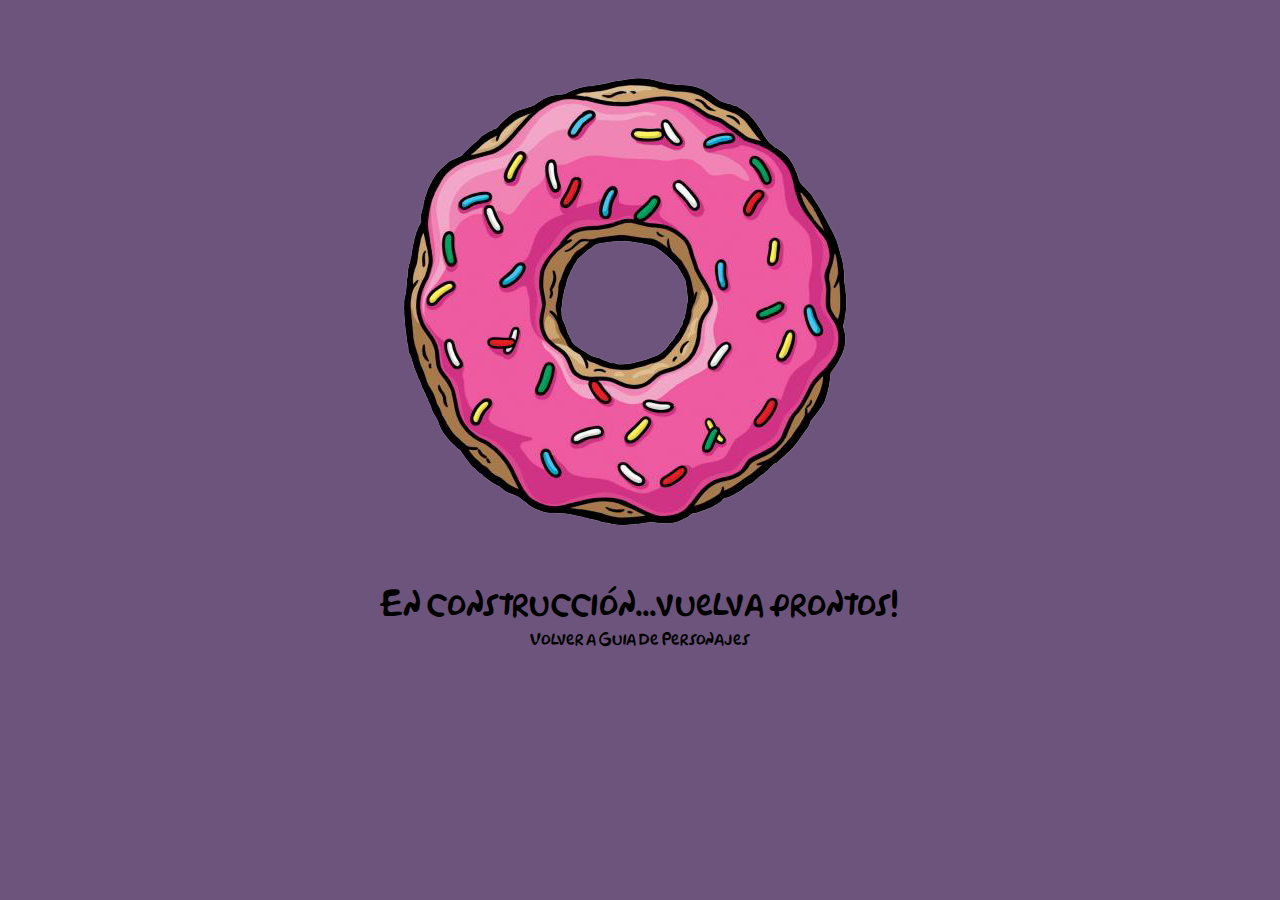
<file: enconstruccion.html>
<!DOCTYPE html>
<html lang="en">
<head>
    <meta charset="UTF-8">
    <meta name="viewport" content="width=device-width, initial-scale=1.0">
    <title>En construccion</title>
    <link rel="stylesheet" href="estilo.css">
    <link rel="stylesheet" href="https://cdnjs.cloudflare.com/ajax/libs/animate.css/4.1.1/animate.min.css">
</head>
<body>
    <div class="enconstruccion-ppl">
        <div>
            <img src="imagenes/Rosquilla.png" alt="rosquilla">
        </div>
        <div>
            <p>En construcción...vuelva prontos!</p>
        </div>
            <p><a href="personajes.html">Volver a Guia de Personajes</a></p>
    </div>
</body>
</html>
</file>
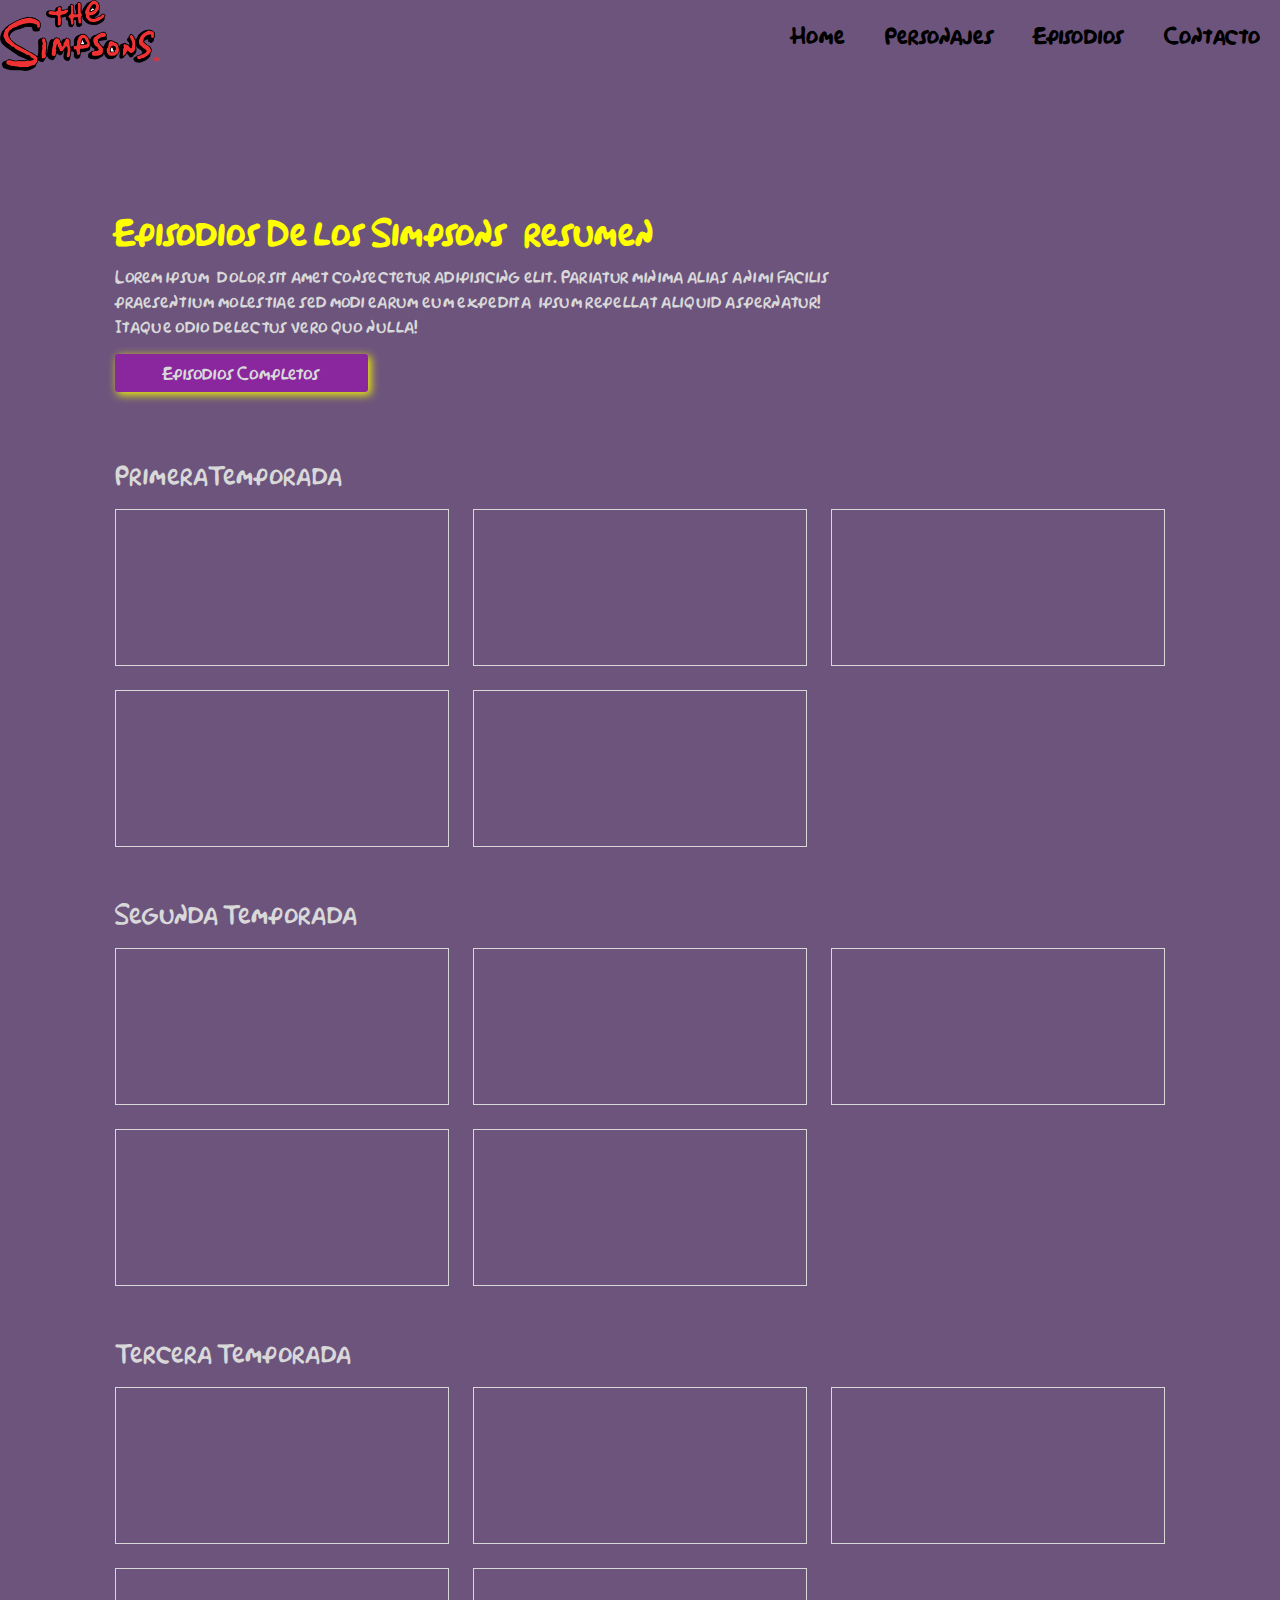
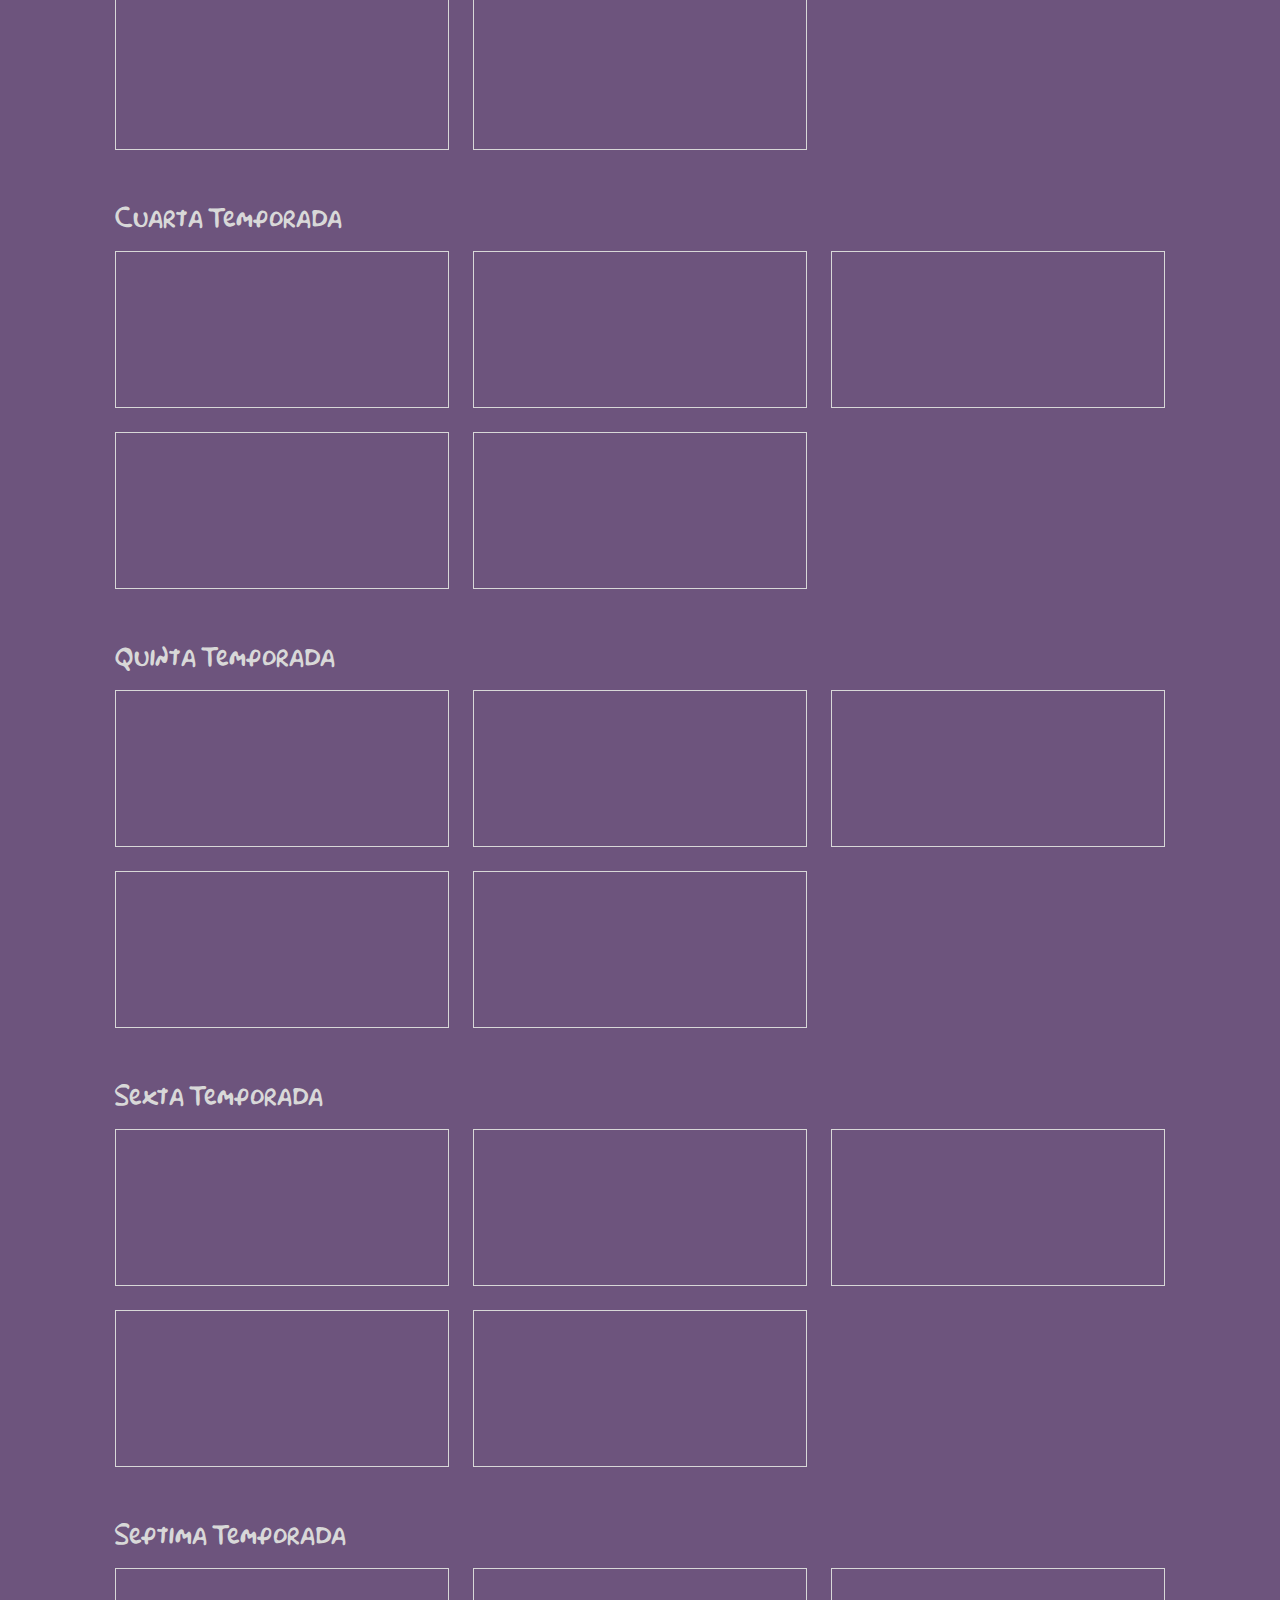
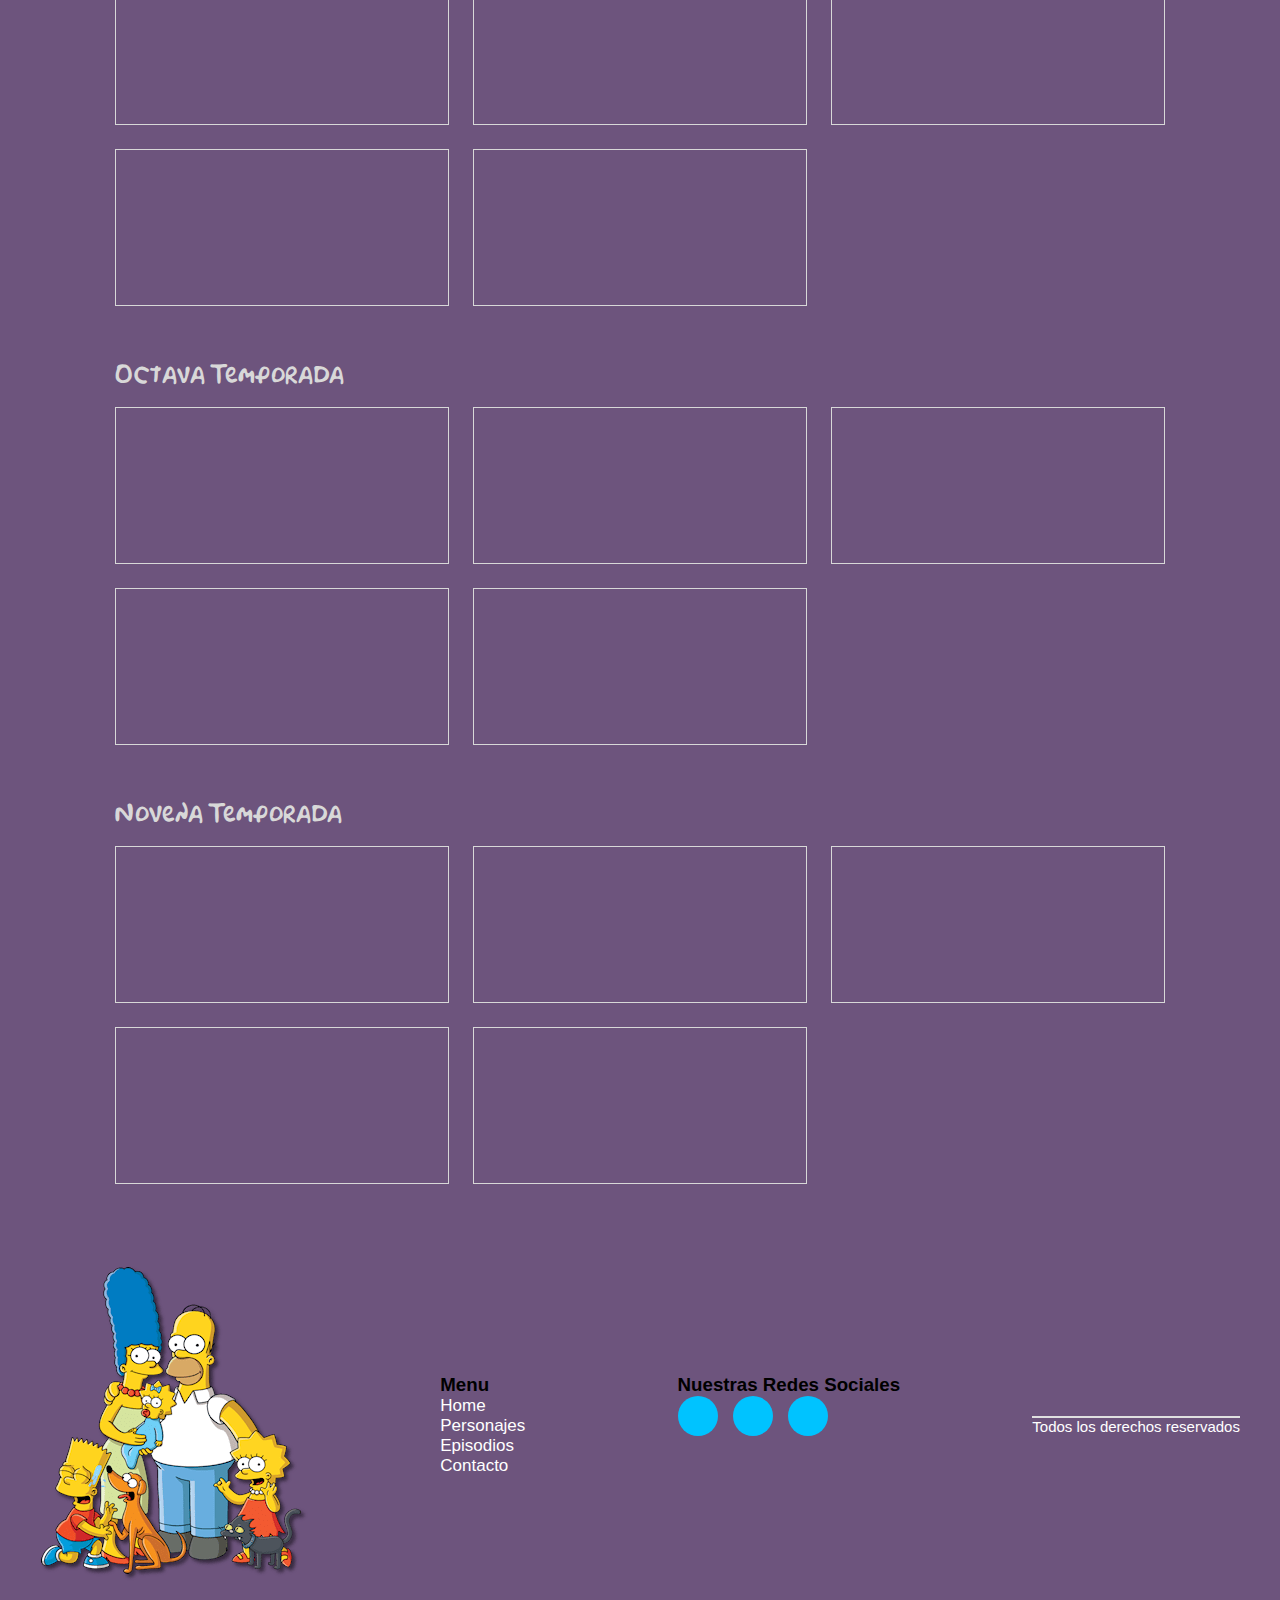
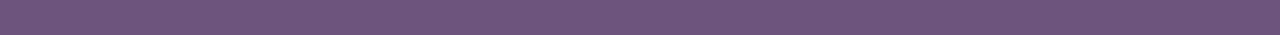
<file: episodios.html>
<!DOCTYPE html>
<html lang="en">
<head>
    <meta charset="UTF-8">
    <meta http-equiv="X-UA-Compatible" content="IE=edge">
    <meta name="viewport" content="width=device-width, initial-scale=1.0">
    <title>Document</title>
    <link rel="stylesheet" href="https://cdnjs.cloudflare.com/ajax/libs/font-awesome/6.4.0/css/all.min.css"integrity="sha512-iecdLmaskl7CVkqkXNQ/ZH/XLlvWZOJyj7Yy7tcenmpD1ypASozpmT/E0iPtmFIB46ZmdtAc9eNBvH0H/ZpiBw=="
    crossorigin="anonymous" referrerpolicy="no-referrer"/>
    <link rel="stylesheet" href="./episodios.css">
</head>
<body>
    <header class="header">
        <div class="menu episodios">
            <img src="./imagenes/The_Simpsons-logo-95D04D1FC3-seeklogo.com.png"class="logo" alt="main logo">
            <input type="checkbox" id="menu" />
            <label for="menu">
                <img src="./imagenes/menu.png" class="menu-icono" alt="menu">

            </label>
            <nav class="navbar">
                <ul>
                    <li><a href="index.html">Home</a></li>
                    <li><a href="personajes.html">Personajes</a></li>
                    <li><a href="episodios.html">Episodios</a></li>
                    <li><a href="contacto.html">Contacto</a></li>
                </ul>

            </nav>

        </div>
    </header>
    <div class="container">
        <div class="conten">
            <h1><i class="fa-brands fa-youtube"></i> Episodios De los Simpsons (resumen)</h1>
            <p>Lorem ipsum, dolor sit amet consectetur adipisicing elit. Pariatur minima alias animi facilis praesentium molestiae sed modi earum eum expedita, ipsum repellat aliquid aspernatur! Itaque odio delectus vero quo nulla!</p>
            <a class="btn" target="_blank" rel="noopener noreferrer" href="https://www.simpsonizados.cyou/">Episodios Completos</a>
        </div>

        <div class="grupo">
            <h2 class="title1"><i class="fa-solid fa-video"></i> PrimeraTemporada </h2>
            <div class="contvideos">
                <div class="video">
                    <iframe width="560" height="315" src="https://www.youtube.com/embed/KDuYo8P_HtQ?si=VODhMoZHt7r7MOEj" title="YouTube video player" frameborder="0" allow="accelerometer; autoplay; clipboard-write; encrypted-media; gyroscope; picture-in-picture; web-share" allowfullscreen></iframe>
                </div>
                <div class="video">
                    <iframe width="560" height="315" src="https://www.youtube.com/embed/KxQwGtjTc38?si=nBmk6-SU8q2Sydf4" title="YouTube video player" frameborder="0" allow="accelerometer; autoplay; clipboard-write; encrypted-media; gyroscope; picture-in-picture; web-share" allowfullscreen></iframe>
                </div>
                <div class="video">
                    <iframe width="560" height="315" src="https://www.youtube.com/embed/YVFOSvdV7FE?si=G5TGPnhkI0bZ4EhT" title="YouTube video player" frameborder="0" allow="accelerometer; autoplay; clipboard-write; encrypted-media; gyroscope; picture-in-picture; web-share" allowfullscreen></iframe>
                </div>
                <div class="video">
                    <iframe width="560" height="315" src="https://www.youtube.com/embed/i7sBHyBp70k?si=uq5l0WMXTQSPbcSr" title="YouTube video player" frameborder="0" allow="accelerometer; autoplay; clipboard-write; encrypted-media; gyroscope; picture-in-picture; web-share" allowfullscreen></iframe>
                </div>
                <div class="video">
                    <iframe width="560" height="315" src="https://www.youtube.com/embed/68NL5gvnByM?si=VQygUzCf_S_p3WEh" title="YouTube video player" frameborder="0" allow="accelerometer; autoplay; clipboard-write; encrypted-media; gyroscope; picture-in-picture; web-share" allowfullscreen></iframe>
                </div>
            </div>
        </div>
        <div class="grupo2">
            <h2 class="title1"><i class="fa-solid fa-video"></i> Segunda Temporada</h2>
            <div class="contvideos">
                <div class="video">
                    <iframe width="560" height="315" src="https://www.youtube.com/embed/GiyaIjNhkWU?si=Jr22BjJgjP17cc15" title="YouTube video player" frameborder="0" allow="accelerometer; autoplay; clipboard-write; encrypted-media; gyroscope; picture-in-picture; web-share" allowfullscreen></iframe>
                </div>
                <div class="video">
                    <iframe width="560" height="315" src="https://www.youtube.com/embed/FghOASuKoi0?si=E8erGpjDKls5TSbQ" title="YouTube video player" frameborder="0" allow="accelerometer; autoplay; clipboard-write; encrypted-media; gyroscope; picture-in-picture; web-share" allowfullscreen></iframe>
                </div>
                <div class="video">
                    <iframe width="560" height="315" src="https://www.youtube.com/embed/CWonD-GSF9Q?si=FZo_94IlwYa45_ek" title="YouTube video player" frameborder="0" allow="accelerometer; autoplay; clipboard-write; encrypted-media; gyroscope; picture-in-picture; web-share" allowfullscreen></iframe>
                </div>
                <div class="video">
                    <iframe width="560" height="315" src="https://www.youtube.com/embed/dromitybYnw?si=kXSNt3o9JQQMBbT1" title="YouTube video player" frameborder="0" allow="accelerometer; autoplay; clipboard-write; encrypted-media; gyroscope; picture-in-picture; web-share" allowfullscreen></iframe>
                </div>
                <div class="video">
                    <iframe width="560" height="315" src="https://www.youtube.com/embed/uAwlj58BgCM?si=11yvy_yCYQ4hq443" title="YouTube video player" frameborder="0" allow="accelerometer; autoplay; clipboard-write; encrypted-media; gyroscope; picture-in-picture; web-share" allowfullscreen></iframe>
                </div>
            </div>
        </div>
        <div class="grupo3">
            <h2 class="title1"><i class="fa-solid fa-video"></i> Tercera Temporada</h2>
            <div class="contvideos">
                <div class="video">
                    <iframe width="560" height="315" src="https://www.youtube.com/embed/YAF0WWXjt1c?si=fFl_6YfBohkpoMor" title="YouTube video player" frameborder="0" allow="accelerometer; autoplay; clipboard-write; encrypted-media; gyroscope; picture-in-picture; web-share" allowfullscreen></iframe>
                </div>
                <div class="video">
                    <iframe width="560" height="315" src="https://www.youtube.com/embed/lh5WYF2abtM?si=JnO_DFSQJoLNqZ1K" title="YouTube video player" frameborder="0" allow="accelerometer; autoplay; clipboard-write; encrypted-media; gyroscope; picture-in-picture; web-share" allowfullscreen></iframe>
                </div>
                <div class="video">
                    <iframe width="560" height="315" src="https://www.youtube.com/embed/GcVpEB3oB7M?si=V0fPins95BorK8Il" title="YouTube video player" frameborder="0" allow="accelerometer; autoplay; clipboard-write; encrypted-media; gyroscope; picture-in-picture; web-share" allowfullscreen></iframe>
                </div>
                <div class="video">
                    <iframe width="560" height="315" src="https://www.youtube.com/embed/UpnowNbjulA?si=IwQOdIDfkjVjmb3i" title="YouTube video player" frameborder="0" allow="accelerometer; autoplay; clipboard-write; encrypted-media; gyroscope; picture-in-picture; web-share" allowfullscreen></iframe>
                </div>
                <div class="video">
                    <<iframe width="560" height="315" src="https://www.youtube.com/embed/O6N5h5vuRO8?si=MCDZxu5EElaJ1MpH" title="YouTube video player" frameborder="0" allow="accelerometer; autoplay; clipboard-write; encrypted-media; gyroscope; picture-in-picture; web-share" allowfullscreen></iframe>
                </div>
            </div>
        </div>
        <div class="grupo4">
            <h2 class="title1"><i class="fa-solid fa-video"></i> Cuarta Temporada</h2>
            <div class="contvideos">
                <div class="video">
                    <iframe width="560" height="315" src="https://www.youtube.com/embed/E0J0vX47agA?si=QP8VV2v00dWu-49Q" title="YouTube video player" frameborder="0" allow="accelerometer; autoplay; clipboard-write; encrypted-media; gyroscope; picture-in-picture; web-share" allowfullscreen></iframe>
                </div>
                <div class="video">
                    <iframe width="560" height="315" src="https://www.youtube.com/embed/j_JinpDSgWY?si=-RT9ufmvpUW9QXlE" title="YouTube video player" frameborder="0" allow="accelerometer; autoplay; clipboard-write; encrypted-media; gyroscope; picture-in-picture; web-share" allowfullscreen></iframe>
                </div>
                <div class="video">
                    <iframe width="560" height="315" src="https://www.youtube.com/embed/2vBLG43qDlg?si=JEXCclCYsnb8RYdg" title="YouTube video player" frameborder="0" allow="accelerometer; autoplay; clipboard-write; encrypted-media; gyroscope; picture-in-picture; web-share" allowfullscreen></iframe>
                </div>
                <div class="video">
                    <iframe width="560" height="315" src="https://www.youtube.com/embed/NOGumU9MKOU?si=OFA9ST_LqrlDLgIZ" title="YouTube video player" frameborder="0" allow="accelerometer; autoplay; clipboard-write; encrypted-media; gyroscope; picture-in-picture; web-share" allowfullscreen></iframe>
                </div>
                <div class="video">
                    <iframe width="560" height="315" src="https://www.youtube.com/embed/ueTSVG9-8SM?si=8m_nELaKj0nCl1lX" title="YouTube video player" frameborder="0" allow="accelerometer; autoplay; clipboard-write; encrypted-media; gyroscope; picture-in-picture; web-share" allowfullscreen></iframe>
                </div>
            </div>
        </div>
        <div class="grupo5">
            <h2 class="title1"><i class="fa-solid fa-video"></i> Quinta Temporada</h2>
            <div class="contvideos">
                <div class="video">
                    <iframe width="560" height="315" src="https://www.youtube.com/embed/GD5oDONnRWE?si=QtBWe8vkNrgOdaSd" title="YouTube video player" frameborder="0" allow="accelerometer; autoplay; clipboard-write; encrypted-media; gyroscope; picture-in-picture; web-share" allowfullscreen></iframe>
                </div>
                <div class="video">
                    <iframe width="560" height="315" src="https://www.youtube.com/embed/eOrzID9WUV0?si=LUSkkf8fIMlimYeN" title="YouTube video player" frameborder="0" allow="accelerometer; autoplay; clipboard-write; encrypted-media; gyroscope; picture-in-picture; web-share" allowfullscreen></iframe>
                </div>
                <div class="video">
                    <iframe width="560" height="315" src="https://www.youtube.com/embed/IbgS5WVlGyM?si=lqyZrTVVYoWsJixQ" title="YouTube video player" frameborder="0" allow="accelerometer; autoplay; clipboard-write; encrypted-media; gyroscope; picture-in-picture; web-share" allowfullscreen></iframe>
                </div>
                <div class="video">
                    <iframe width="560" height="315" src="https://www.youtube.com/embed/UimTSgxj2Pg?si=E4zspbvVZBQXc_vG" title="YouTube video player" frameborder="0" allow="accelerometer; autoplay; clipboard-write; encrypted-media; gyroscope; picture-in-picture; web-share" allowfullscreen></iframe>
                </div>
                <div class="video">
                    <iframe width="560" height="315" src="https://www.youtube.com/embed/2PvYl7-ia04?si=8QHOwEf9d5AsCozq" title="YouTube video player" frameborder="0" allow="accelerometer; autoplay; clipboard-write; encrypted-media; gyroscope; picture-in-picture; web-share" allowfullscreen></iframe>
                </div>
            </div>
        </div>
        <div class="grupo6">
            <h2 class="title1"><i class="fa-solid fa-video"></i> Sexta Temporada</h2>
            <div class="contvideos">
                <div class="video">
                    <iframe width="560" height="315" src="https://www.youtube.com/embed/9lzKazkQm7g?si=o_2Gx5B-CPnsWPPT" title="YouTube video player" frameborder="0" allow="accelerometer; autoplay; clipboard-write; encrypted-media; gyroscope; picture-in-picture; web-share" allowfullscreen></iframe>
                </div>
                <div class="video">
                    <iframe width="560" height="315" src="https://www.youtube.com/embed/sLnOwlGzDe4?si=KKFF5Leg5zMuMA09" title="YouTube video player" frameborder="0" allow="accelerometer; autoplay; clipboard-write; encrypted-media; gyroscope; picture-in-picture; web-share" allowfullscreen></iframe>
                </div>
                <div class="video">
                    <iframe width="560" height="315" src="https://www.youtube.com/embed/DL_MP02WOhI?si=wH6cVsKav4jET6GV" title="YouTube video player" frameborder="0" allow="accelerometer; autoplay; clipboard-write; encrypted-media; gyroscope; picture-in-picture; web-share" allowfullscreen></iframe>
                </div>
                <div class="video">
                    <iframe width="560" height="315" src="https://www.youtube.com/embed/yTPjHhiQS_g?si=C-UHs8wM1s3HYwvI" title="YouTube video player" frameborder="0" allow="accelerometer; autoplay; clipboard-write; encrypted-media; gyroscope; picture-in-picture; web-share" allowfullscreen></iframe>
                </div>
                <div class="video">
                    <iframe width="560" height="315" src="https://www.youtube.com/embed/RxydIhEaNYA?si=wU9CFXxEqeYj7GST" title="YouTube video player" frameborder="0" allow="accelerometer; autoplay; clipboard-write; encrypted-media; gyroscope; picture-in-picture; web-share" allowfullscreen></iframe>
                </div>
            </div>
        </div>
        <div class="grupo7">
            <h2 class="title1"><i class="fa-solid fa-video"></i> Septima Temporada</h2>
            <div class="contvideos">
                <div class="video">
                    <iframe width="560" height="315" src="https://www.youtube.com/embed/y5WNxkAQPuo?si=c6sFdedY_2xkA6fi" title="YouTube video player" frameborder="0" allow="accelerometer; autoplay; clipboard-write; encrypted-media; gyroscope; picture-in-picture; web-share" allowfullscreen></iframe>
                </div>
                <div class="video">
                    <iframe width="560" height="315" src="https://www.youtube.com/embed/YmlqSk87yJI?si=GKoJbBsJtwLG9NGZ" title="YouTube video player" frameborder="0" allow="accelerometer; autoplay; clipboard-write; encrypted-media; gyroscope; picture-in-picture; web-share" allowfullscreen></iframe>
                </div>
                <div class="video">
                    <iframe width="560" height="315" src="https://www.youtube.com/embed/SVXSJvUvT34?si=chel9ZpsBU9PPGAg" title="YouTube video player" frameborder="0" allow="accelerometer; autoplay; clipboard-write; encrypted-media; gyroscope; picture-in-picture; web-share" allowfullscreen></iframe>
                </div>
                <div class="video">
                    <iframe width="560" height="315" src="https://www.youtube.com/embed/WbiP-OGYEyQ?si=G_1WJJruM3Jt7egS" title="YouTube video player" frameborder="0" allow="accelerometer; autoplay; clipboard-write; encrypted-media; gyroscope; picture-in-picture; web-share" allowfullscreen></iframe>
                </div>
                <div class="video">
                    <iframe width="560" height="315" src="https://www.youtube.com/embed/E4jUCLo_aqo?si=BrTtzxdaW_TrzFjr" title="YouTube video player" frameborder="0" allow="accelerometer; autoplay; clipboard-write; encrypted-media; gyroscope; picture-in-picture; web-share" allowfullscreen></iframe>
                </div>
            </div>
        </div>
        <div class="grupo8">
            <h2 class="title1"><i class="fa-solid fa-video"></i> Octava Temporada</h2>
            <div class="contvideos">
                <div class="video">
                    <iframe width="560" height="315" src="https://www.youtube.com/embed/KDuYo8P_HtQ?si=VODhMoZHt7r7MOEj" title="YouTube video player" frameborder="0" allow="accelerometer; autoplay; clipboard-write; encrypted-media; gyroscope; picture-in-picture; web-share" allowfullscreen></iframe>
                </div>
                <div class="video">
                    <iframe width="560" height="315" src="https://www.youtube.com/embed/LJ2MxCDFtk4?si=r9us9JUU3LsghrNB" title="YouTube video player" frameborder="0" allow="accelerometer; autoplay; clipboard-write; encrypted-media; gyroscope; picture-in-picture; web-share" allowfullscreen></iframe>
                </div>
                <div class="video">
                    <iframe width="560" height="315" src="https://www.youtube.com/embed/dk83_KV0QG0?si=YI9pAJRMppE-E-KX" title="YouTube video player" frameborder="0" allow="accelerometer; autoplay; clipboard-write; encrypted-media; gyroscope; picture-in-picture; web-share" allowfullscreen></iframe>
                </div>
                <div class="video">
                    <iframe width="560" height="315" src="https://www.youtube.com/embed/BZrkX3_pBew?si=962_qH8twPtgGpUZ" title="YouTube video player" frameborder="0" allow="accelerometer; autoplay; clipboard-write; encrypted-media; gyroscope; picture-in-picture; web-share" allowfullscreen></iframe>
                </div>
                <div class="video">
                    <iframe width="560" height="315" src="https://www.youtube.com/embed/0WPVIHvZwXs?si=hJ0-feT_3uwi3T-h" title="YouTube video player" frameborder="0" allow="accelerometer; autoplay; clipboard-write; encrypted-media; gyroscope; picture-in-picture; web-share" allowfullscreen></iframe>
                </div>
            </div>
        </div>
        <div class="grupo9">
            <h2 class="title1"><i class="fa-solid fa-video"></i> Novena Temporada</h2>
            <div class="contvideos">
                <div class="video">
                    <iframe width="560" height="315" src="https://www.youtube.com/embed/mr3pDMuBraU?si=AEZ-ZQUR8eZmpQ4I" title="YouTube video player" frameborder="0" allow="accelerometer; autoplay; clipboard-write; encrypted-media; gyroscope; picture-in-picture; web-share" allowfullscreen></iframe>
                </div>
                <div class="video">
                    <iframe width="560" height="315" src="https://www.youtube.com/embed/J8WUsgpgUx8?si=62oUs_0qJn0PM86t" title="YouTube video player" frameborder="0" allow="accelerometer; autoplay; clipboard-write; encrypted-media; gyroscope; picture-in-picture; web-share" allowfullscreen></iframe>
                </div>
                <div class="video">
                    <iframe width="560" height="315" src="https://www.youtube.com/embed/mfl9-u8dTE8?si=NMsNV_Cq7Gzo5jmJ" title="YouTube video player" frameborder="0" allow="accelerometer; autoplay; clipboard-write; encrypted-media; gyroscope; picture-in-picture; web-share" allowfullscreen></iframe>
                </div>
                <div class="video">
                    <iframe width="560" height="315" src="https://www.youtube.com/embed/s6idZbBSal0?si=i1nc_1Wv88Lstq3e" title="YouTube video player" frameborder="0" allow="accelerometer; autoplay; clipboard-write; encrypted-media; gyroscope; picture-in-picture; web-share" allowfullscreen></iframe>
                </div>
                <div class="video">
                    <iframe width="560" height="315" src="https://www.youtube.com/embed/gnGQIAdMreA?si=NARaBk3_ep-_kZIU" title="YouTube video player" frameborder="0" allow="accelerometer; autoplay; clipboard-write; encrypted-media; gyroscope; picture-in-picture; web-share" allowfullscreen></iframe>
                </div>
            </div>
        </div>                                                
    </div>
    <footer class="footer container">

        <div class="link">
            <img src="./imagenes/5a0c40db5a997e1c2cea1171.png" alt="">
        </div>
        

        <div class="link">
            <h3>Menu</h3>
            <ul>
                <li><a href="index.html">Home</a></li>
                <li><a href="personajes.html">Personajes</a></li>
                <li><a href="episodios.html">Episodios</a></li>
                <li><a href="contacto.html">Contacto</a></li>
            </ul>
            
        </div>

        <div class="link">
            <h3>Nuestras Redes Sociales</h3>
            <div class="socials">
                <a href="#"><i class="fa-brands fa-facebook-f" ></i> </a>
                <a href="#"><i class="fab fa-twitter"></i> </a>
                <a href="#"><i class="fab fa-linkedin-in"></i></a>
            </div>


        </div>
        <div>
            
            <hr>
            <div class="footer-text">
                
                <p>Todos los derechos reservados</p>
            </div>
        </div>

    </footer>

</body>
</html>
</file>
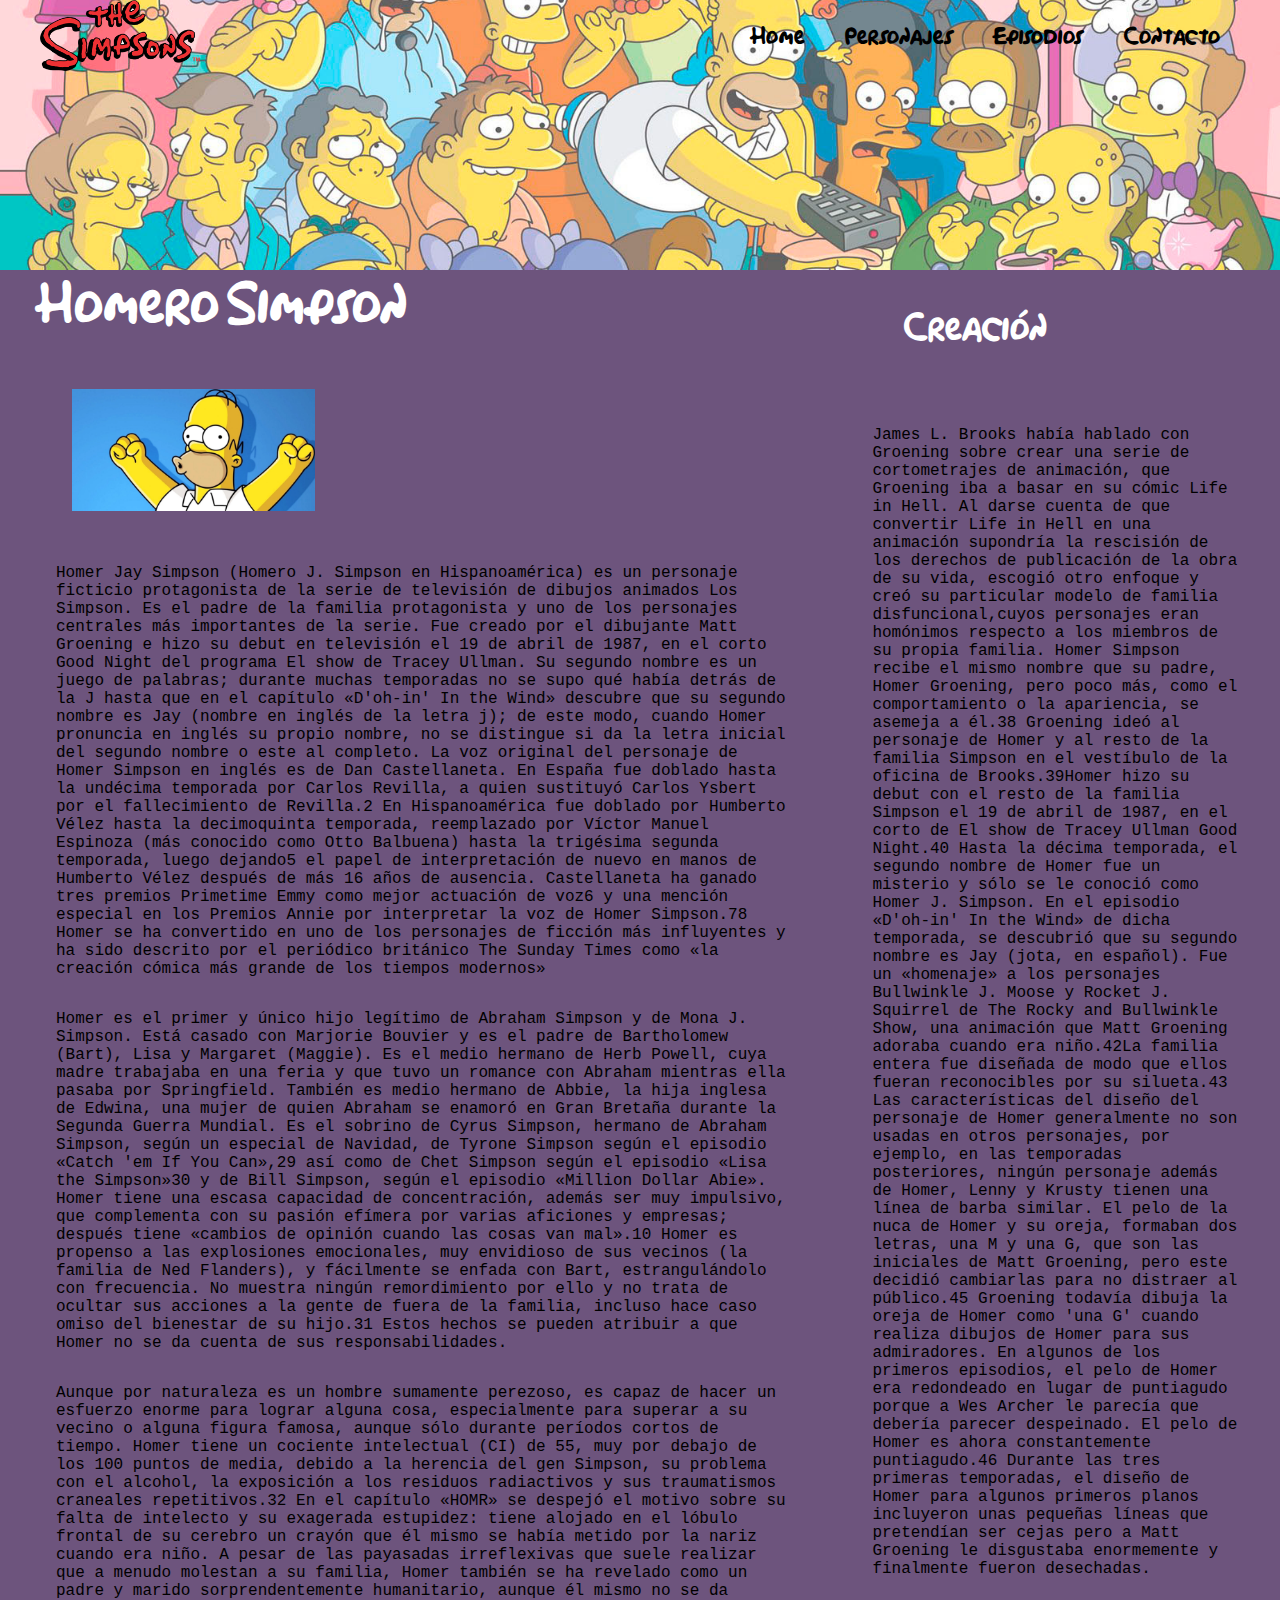
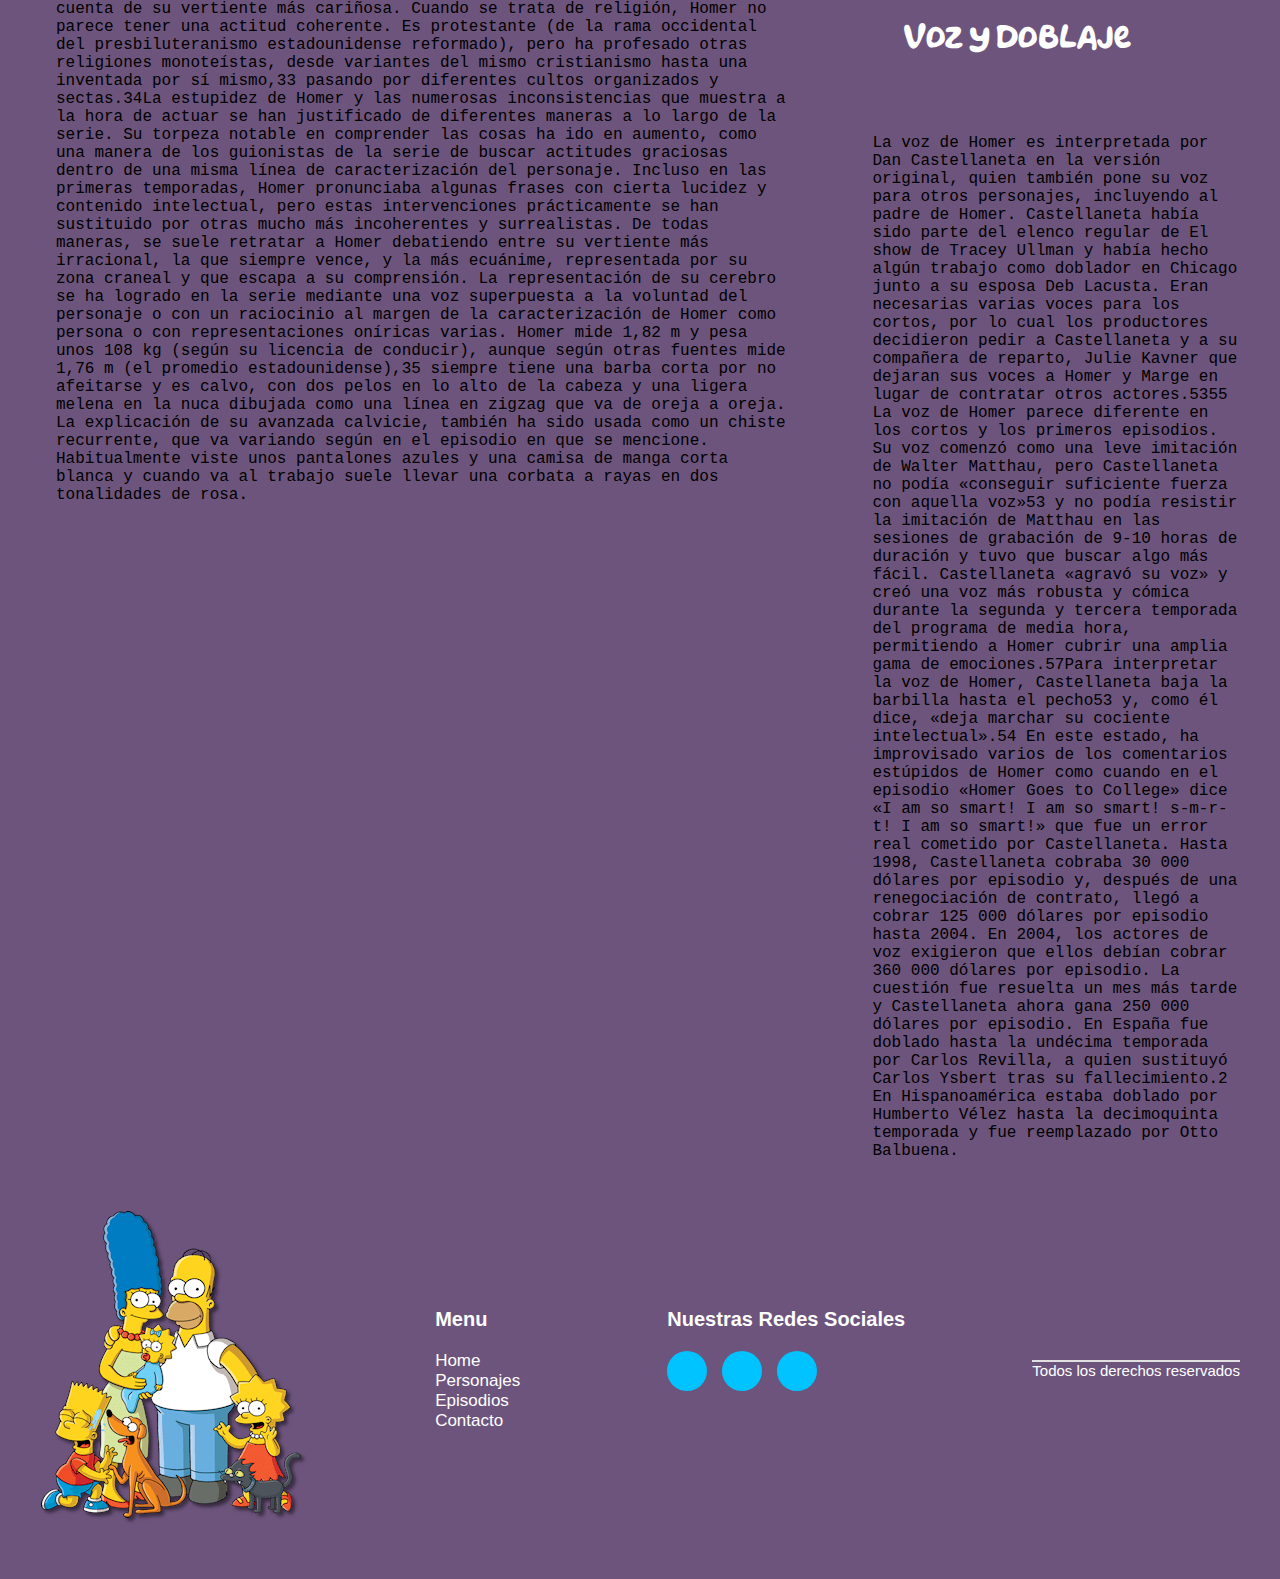
<file: homerosimpson.html>
<!DOCTYPE html>
<html>

<head>
    <meta charset="utf-8">
    <title>Homero Simpson</title>
    <link rel="stylesheet" href="https://necolas.github.io/normalize.css/8.0.1/normalize.css">
    <link href="https://fonts.googleapis.com/css?family=Raleway:400,700,900" rel="stylesheet">
    <link rel="stylesheet" href="estilo.css">
    <link rel="stylesheet" href="https://cdnjs.cloudflare.com/ajax/libs/font-awesome/6.4.0/css/all.min.css" integrity="sha512-iecdLmaskl7CVkqkXNQ/ZH/XLlvWZOJyj7Yy7tcenmpD1ypASozpmT/E0iPtmFIB46ZmdtAc9eNBvH0H/ZpiBw==" crossorigin="anonymous" referrerpolicy="no-referrer" />
    <meta name="viewport" content="width=device-width, initial-scale=1">
</head>

<body>
    <header class="headerpersonajes">
        <div class="menu container">
            <img src="imagenes/The_Simpsons-logo-95D04D1FC3-seeklogo.com.png" class="logo" alt="main logo">
            <!-- <input type="checkbox" id="menu" />
            <label for="menu">
                <img src="./imagenes/menu.png" class="menu-icono" alt="menu">

            </label> -->
            <nav class="navbar">
                <ul>
                    <li><a href="index.html">Home</a></li>
                    <li><a href="personajes.html">Personajes</a></li>
                    <li><a href="#">Episodios</a></li>
                    <li><a href="#">Contacto</a></li>
                </ul>
            </nav>
        </div>
    </header>

    <div class="contenedor con-sidebar">
        <article>
            <h1>Homero Simpson</h1>
            <img src="imagenes/Homero Simpson.jpg">

            <p>Homer Jay Simpson (Homero J. Simpson en Hispanoamérica) es un personaje ficticio protagonista de la serie de televisión de dibujos animados Los Simpson. Es el padre de la familia protagonista y uno de los personajes centrales más importantes de la serie. Fue creado por el dibujante Matt Groening e hizo su debut en televisión el 19 de abril de 1987, en el corto Good Night del programa El show de Tracey Ullman. Su segundo nombre es un juego de palabras; durante muchas temporadas no se supo qué había detrás de la J hasta que en el capítulo «D'oh-in' In the Wind» descubre que su segundo nombre es Jay (nombre en inglés de la letra j); de este modo, cuando Homer pronuncia en inglés su propio nombre, no se distingue si da la letra inicial del segundo nombre o este al completo.

                La voz original del personaje de Homer Simpson en inglés es de Dan Castellaneta. En España fue doblado hasta la undécima temporada por Carlos Revilla, a quien sustituyó Carlos Ysbert por el fallecimiento de Revilla.2​ En Hispanoamérica fue doblado por Humberto Vélez hasta la decimoquinta temporada,​ reemplazado por Víctor Manuel Espinoza (más conocido como Otto Balbuena) hasta la trigésima segunda temporada, luego dejando5​ el papel de interpretación de nuevo en manos de Humberto Vélez después de más 16 años de ausencia. Castellaneta ha ganado tres premios Primetime Emmy como mejor actuación de voz6​ y una mención especial en los Premios Annie por interpretar la voz de Homer Simpson.7​8​
                
                Homer se ha convertido en uno de los personajes de ficción más influyentes y ha sido descrito por el periódico británico The Sunday Times como «la creación cómica más grande de los tiempos modernos»</p>

            <p>Homer es el primer y único hijo legítimo de Abraham Simpson y de Mona J. Simpson. Está casado con Marjorie Bouvier y es el padre de Bartholomew (Bart), Lisa y Margaret (Maggie). Es el medio hermano de Herb Powell, cuya madre trabajaba en una feria y que tuvo un romance con Abraham mientras ella pasaba por Springfield. También es medio hermano de Abbie, la hija inglesa de Edwina, una mujer de quien Abraham se enamoró en Gran Bretaña durante la Segunda Guerra Mundial. Es el sobrino de Cyrus Simpson, hermano de Abraham Simpson, según un especial de Navidad, de Tyrone Simpson según el episodio «Catch 'em If You Can»,29​ así como de Chet Simpson según el episodio «Lisa the Simpson»30​ y de Bill Simpson, según el episodio «Million Dollar Abie».

                Homer tiene una escasa capacidad de concentración, además ser muy impulsivo, que complementa con su pasión efímera por varias aficiones y empresas; después tiene «cambios de opinión cuando las cosas van mal».10​ Homer es propenso a las explosiones emocionales, muy envidioso de sus vecinos (la familia de Ned Flanders), y fácilmente se enfada con Bart, estrangulándolo con frecuencia. No muestra ningún remordimiento por ello y no trata de ocultar sus acciones a la gente de fuera de la familia, incluso hace caso omiso del bienestar de su hijo.31​ Estos hechos se pueden atribuir a que Homer no se da cuenta de sus responsabilidades.</p>

            <p>Aunque por naturaleza es un hombre sumamente perezoso, es capaz de hacer un esfuerzo enorme para lograr alguna cosa, especialmente para superar a su vecino o alguna figura famosa, aunque sólo durante períodos cortos de tiempo. Homer tiene un cociente intelectual (CI) de 55, muy por debajo de los 100 puntos de media, debido a la herencia del gen Simpson, su problema con el alcohol, la exposición a los residuos radiactivos y sus traumatismos craneales repetitivos.32​ En el capítulo «HOMR» se despejó el motivo sobre su falta de intelecto y su exagerada estupidez: tiene alojado en el lóbulo frontal de su cerebro un crayón que él mismo se había metido por la nariz cuando era niño. A pesar de las payasadas irreflexivas que suele realizar que a menudo molestan a su familia, Homer también se ha revelado como un padre y marido sorprendentemente humanitario, aunque él mismo no se da cuenta de su vertiente más cariñosa. Cuando se trata de religión, Homer no parece tener una actitud coherente. Es protestante (de la rama occidental del presbiluteranismo estadounidense reformado), pero ha profesado otras religiones monoteístas, desde variantes del mismo cristianismo hasta una inventada por sí mismo,33​ pasando por diferentes cultos organizados y sectas.34​

                La estupidez de Homer y las numerosas inconsistencias que muestra a la hora de actuar se han justificado de diferentes maneras a lo largo de la serie. Su torpeza notable en comprender las cosas ha ido en aumento, como una manera de los guionistas de la serie de buscar actitudes graciosas dentro de una misma línea de caracterización del personaje. Incluso en las primeras temporadas, Homer pronunciaba algunas frases con cierta lucidez y contenido intelectual, pero estas intervenciones prácticamente se han sustituido por otras mucho más incoherentes y surrealistas. De todas maneras, se suele retratar a Homer debatiendo entre su vertiente más irracional, la que siempre vence, y la más ecuánime, representada por su zona craneal y que escapa a su comprensión. La representación de su cerebro se ha logrado en la serie mediante una voz superpuesta a la voluntad del personaje o con un raciocinio al margen de la caracterización de Homer como persona o con representaciones oníricas varias.
                
                Homer mide 1,82 m y pesa unos 108 kg (según su licencia de conducir), aunque según otras fuentes mide 1,76 m (el promedio estadounidense),35​ siempre tiene una barba corta por no afeitarse y es calvo, con dos pelos en lo alto de la cabeza y una ligera melena en la nuca dibujada como una línea en zigzag que va de oreja a oreja. La explicación de su avanzada calvicie, también ha sido usada como un chiste recurrente, que va variando según en el episodio en que se mencione. Habitualmente viste unos pantalones azules y una camisa de manga corta blanca y cuando va al trabajo suele llevar una corbata a rayas en dos tonalidades de rosa.</p>
        </article>
        <aside>
            <h2>Creación</h2>
            <p>James L. Brooks había hablado con Groening sobre crear una serie de cortometrajes de animación, que Groening iba a basar en su cómic Life in Hell. Al darse cuenta de que convertir Life in Hell en una animación supondría la rescisión de los derechos de publicación de la obra de su vida, escogió otro enfoque y creó su particular modelo de familia disfuncional,cuyos personajes eran homónimos respecto a los miembros de su propia familia. Homer Simpson recibe el mismo nombre que su padre, Homer Groening, pero poco más, como el comportamiento o la apariencia, se asemeja a él.38​ Groening ideó al personaje de Homer y al resto de la familia Simpson en el vestíbulo de la oficina de Brooks.39​

                Homer hizo su debut con el resto de la familia Simpson el 19 de abril de 1987, en el corto de El show de Tracey Ullman Good Night.40​ Hasta la décima temporada, el segundo nombre de Homer fue un misterio y sólo se le conoció como Homer J. Simpson. En el episodio «D'oh-in' In the Wind» de dicha temporada, se descubrió que su segundo nombre es Jay (jota, en español).​ Fue un «homenaje» a los personajes Bullwinkle J. Moose y Rocket J. Squirrel de The Rocky and Bullwinkle Show, una animación que Matt Groening adoraba cuando era niño.42​
                
                La familia entera fue diseñada de modo que ellos fueran reconocibles por su silueta.43​ Las características del diseño del personaje de Homer generalmente no son usadas en otros personajes, por ejemplo, en las temporadas posteriores, ningún personaje además de Homer, Lenny y Krusty tienen una línea de barba similar.​ El pelo de la nuca de Homer y su oreja, formaban dos letras, una M y una G, que son las iniciales de Matt Groening, pero este decidió cambiarlas para no distraer al público.45​ Groening todavía dibuja la oreja de Homer como 'una G' cuando realiza dibujos de Homer para sus admiradores. En algunos de los primeros episodios, el pelo de Homer era redondeado en lugar de puntiagudo porque a Wes Archer le parecía que debería parecer despeinado. El pelo de Homer es ahora constantemente puntiagudo.46​ Durante las tres primeras temporadas, el diseño de Homer para algunos primeros planos incluyeron unas pequeñas líneas que pretendían ser cejas pero a Matt Groening le disgustaba enormemente y finalmente fueron desechadas.</p>


            <h2>Voz y doblaje</h2>
            <p>La voz de Homer es interpretada por Dan Castellaneta en la versión original, quien también pone su voz para otros personajes, incluyendo al padre de Homer. Castellaneta había sido parte del elenco regular de El show de Tracey Ullman y había hecho algún trabajo como doblador en Chicago junto a su esposa Deb Lacusta. Eran necesarias varias voces para los cortos, por lo cual los productores decidieron pedir a Castellaneta y a su compañera de reparto, Julie Kavner que dejaran sus voces a Homer y Marge en lugar de contratar otros actores.53​55​

                La voz de Homer parece diferente en los cortos y los primeros episodios. Su voz comenzó como una leve imitación de Walter Matthau, pero Castellaneta no podía «conseguir suficiente fuerza con aquella voz»53​ y no podía resistir la imitación de Matthau en las sesiones de grabación de 9-10 horas de duración y tuvo que buscar algo más fácil.​ Castellaneta «agravó su voz»​ y creó una voz más robusta y cómica durante la segunda y tercera temporada del programa de media hora, permitiendo a Homer cubrir una amplia gama de emociones.57​
                
                Para interpretar la voz de Homer, Castellaneta baja la barbilla hasta el pecho53​ y, como él dice, «deja marchar su cociente intelectual».54​ En este estado, ha improvisado varios de los comentarios estúpidos de Homer como cuando en el episodio «Homer Goes to College» dice «I am so smart! I am so smart! s-m-r-t! I am so smart!»​ que fue un error real cometido por Castellaneta.
                
                Hasta 1998, Castellaneta cobraba 30 000 dólares por episodio y, después de una renegociación de contrato, llegó a cobrar 125 000 dólares por episodio hasta 2004. En 2004, los actores de voz exigieron que ellos debían cobrar 360 000 dólares por episodio.​ La cuestión fue resuelta un mes más tarde y Castellaneta ahora gana 250 000 dólares por episodio.
                
                En España fue doblado hasta la undécima temporada por Carlos Revilla, a quien sustituyó Carlos Ysbert tras su fallecimiento.2​ En Hispanoamérica estaba doblado por Humberto Vélez hasta la decimoquinta temporada y fue reemplazado por Otto Balbuena.</p>
        </aside>
    </div>
    <footer class="footer container">

        <div class="link">
            <img src="imagenes/5a0c40db5a997e1c2cea1171.png" alt="">
        </div>


        <div class="link">
            <h3>Menu</h3>
            <ul>
                <li><a href="homerosimpson.html">Home</a></li>
                <li><a href="personajes.html">Personajes</a></li>
                <li><a href="#">Episodios</a></li>
                <li><a href="#">Contacto</a></li>
            </ul>

        </div>

        <div class="link">
            <h3>Nuestras Redes Sociales</h3>
            <div class="socials">
                <a href="#"><i class="fa-brands fa-facebook-f"></i> </a>
                <a href="#"><i class="fab fa-twitter"></i> </a>
                <a href="#"><i class="fab fa-linkedin-in"></i></a>
            </div>


        </div>
        <div>

            <hr>
            <div class="footer-text">

                <p>Todos los derechos reservados</p>
            </div>
        </div>

    </footer>
</body>

</html>
</file>
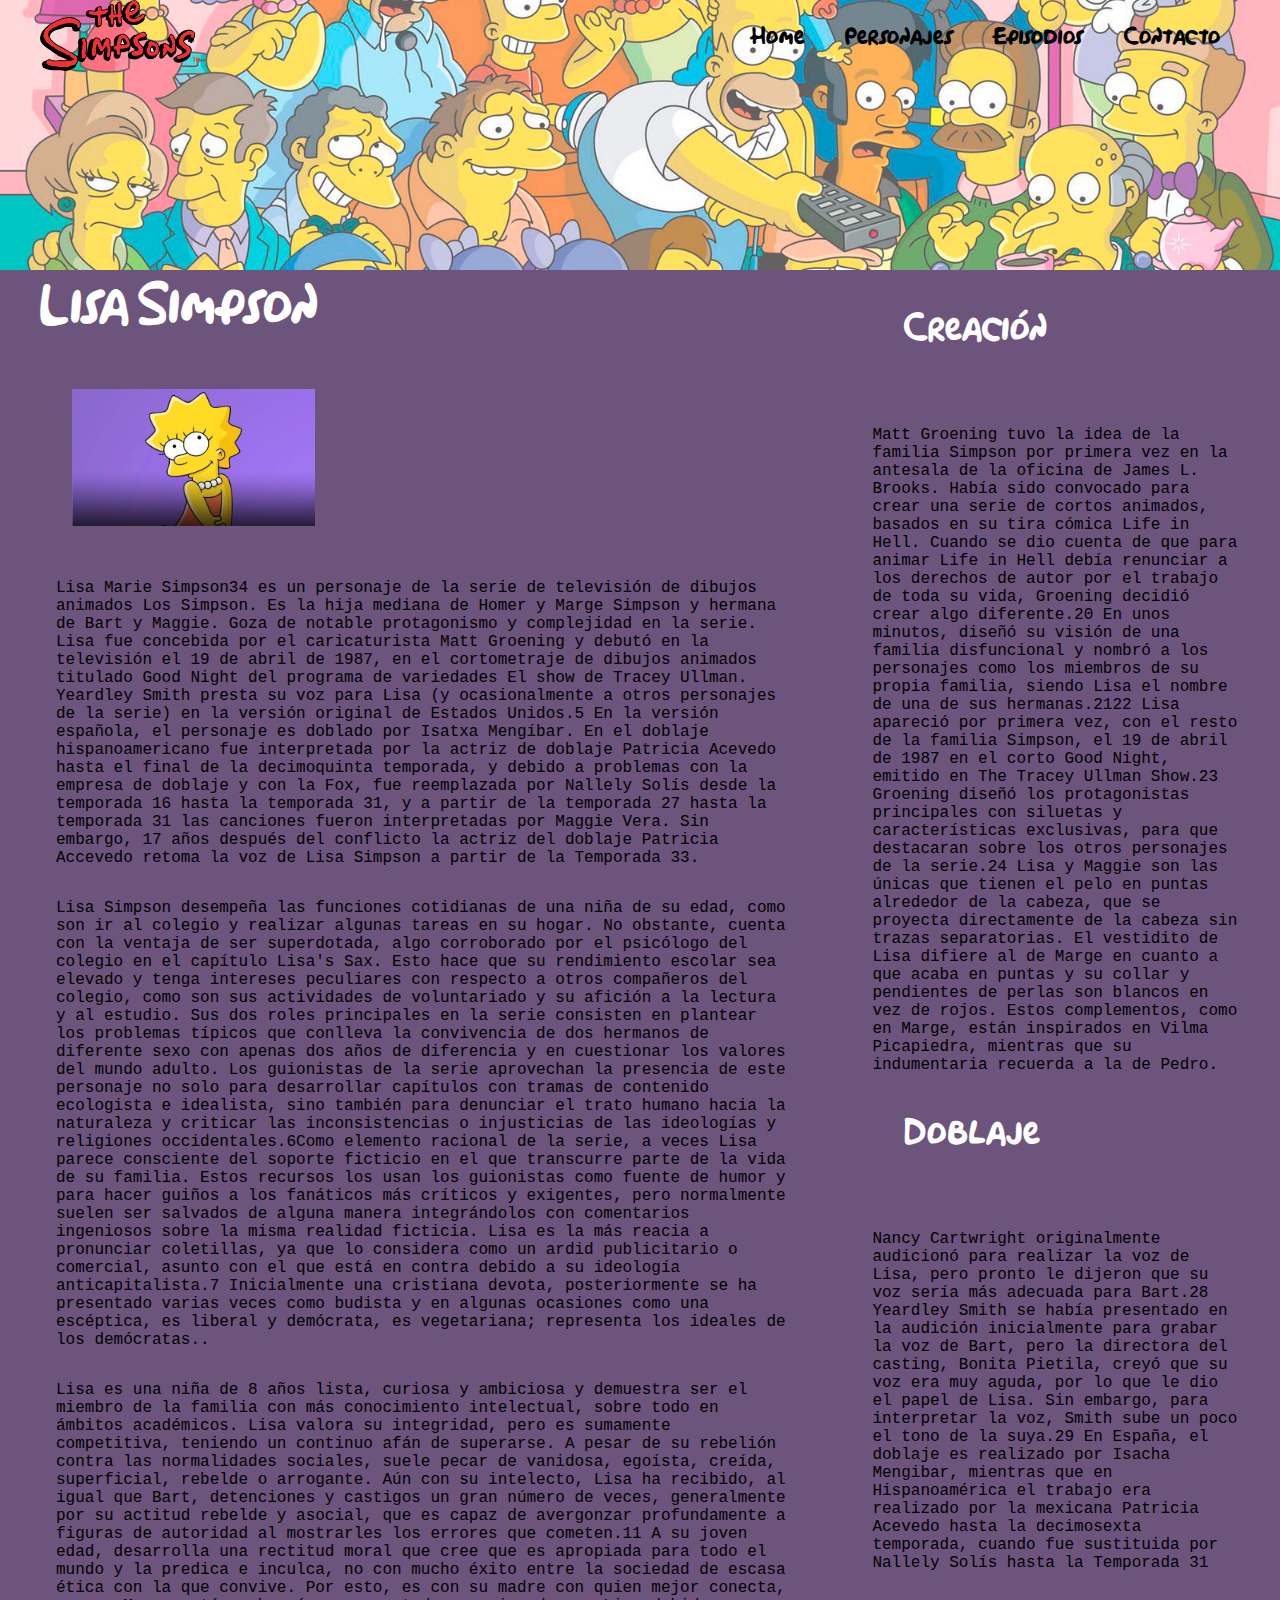
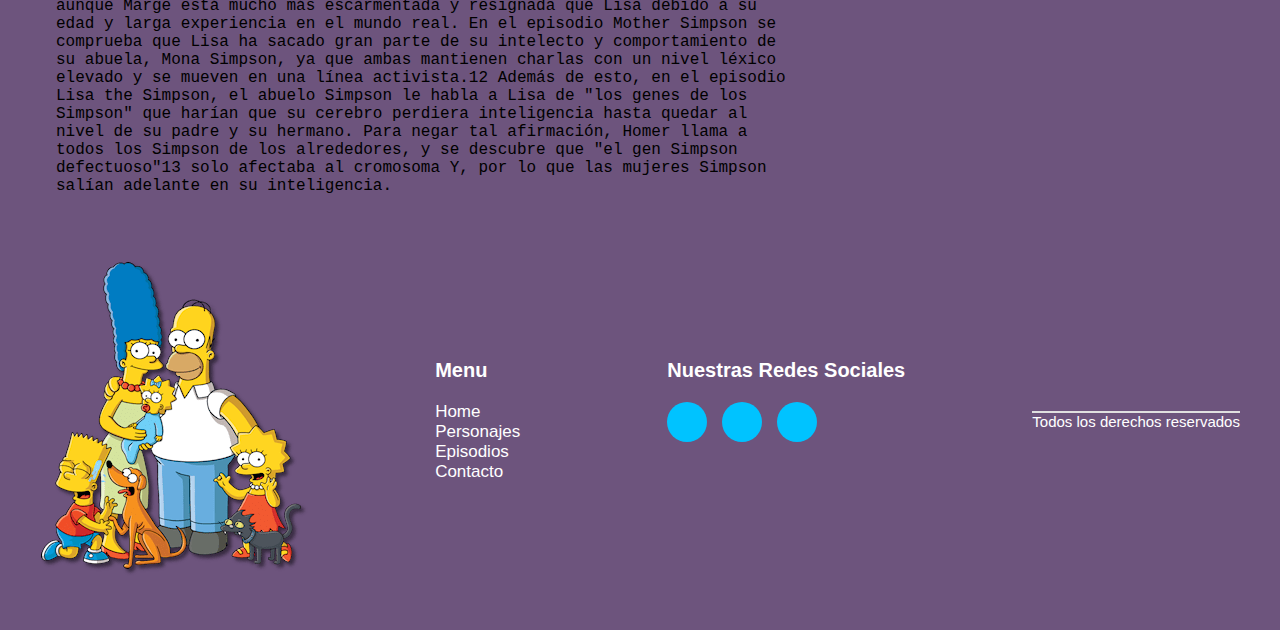
<file: lisasimpson.html>
<!DOCTYPE html>
<html>

<head>
    <meta charset="utf-8">
    <title>Lisa Simpson</title>
    <link rel="stylesheet" href="https://necolas.github.io/normalize.css/8.0.1/normalize.css">
    <link href="https://fonts.googleapis.com/css?family=Raleway:400,700,900" rel="stylesheet">
    <link rel="stylesheet" href="estilo.css">
    <link rel="stylesheet" href="https://cdnjs.cloudflare.com/ajax/libs/font-awesome/6.4.0/css/all.min.css" integrity="sha512-iecdLmaskl7CVkqkXNQ/ZH/XLlvWZOJyj7Yy7tcenmpD1ypASozpmT/E0iPtmFIB46ZmdtAc9eNBvH0H/ZpiBw==" crossorigin="anonymous" referrerpolicy="no-referrer" />
    <meta name="viewport" content="width=device-width, initial-scale=1">
</head>

<body>
    <header class="headerpersonajes">
        <div class="menu container">
            <img src="imagenes/The_Simpsons-logo-95D04D1FC3-seeklogo.com.png" class="logo" alt="main logo">
            <!-- <input type="checkbox" id="menu" />
            <label for="menu">
                <img src="./imagenes/menu.png" class="menu-icono" alt="menu">

            </label> -->
            <nav class="navbar">
                <ul>
                    <li><a href="index.html">Home</a></li>
                    <li><a href="personajes.html">Personajes</a></li>
                    <li><a href="#">Episodios</a></li>
                    <li><a href="#">Contacto</a></li>
                </ul>
            </nav>
        </div>
    </header>

    <div class="contenedor con-sidebar">
        <article>
            <h1>Lisa Simpson</h1>
            <img src="imagenes/Lisa Simpson.jpeg">

            <p>Lisa Marie Simpson3​4​ es un personaje de la serie de televisión de dibujos animados Los Simpson. Es la hija mediana de Homer y Marge Simpson y hermana de Bart y Maggie. Goza de notable protagonismo y complejidad en la serie.

                Lisa fue concebida por el caricaturista Matt Groening y debutó en la televisión el 19 de abril de 1987, en el cortometraje de dibujos animados titulado Good Night del programa de variedades El show de Tracey Ullman.
                
                Yeardley Smith presta su voz para Lisa (y ocasionalmente a otros personajes de la serie) en la versión original de Estados Unidos.5​ En la versión española, el personaje es doblado por Isatxa Mengíbar. En el doblaje hispanoamericano fue interpretada por la actriz de doblaje Patricia Acevedo hasta el final de la decimoquinta temporada, y debido a problemas con la empresa de doblaje y con la Fox, fue reemplazada por Nallely Solís desde la temporada 16 hasta la temporada 31, y a partir de la temporada 27 hasta la temporada 31 las canciones fueron interpretadas por Maggie Vera. Sin embargo, 17 años después del conflicto la actriz del doblaje Patricia Accevedo retoma la voz de Lisa Simpson a partir de la Temporada 33.</p>

            <p>Lisa Simpson desempeña las funciones cotidianas de una niña de su edad, como son ir al colegio y realizar algunas tareas en su hogar. No obstante, cuenta con la ventaja de ser superdotada, algo corroborado por el psicólogo del colegio en el capítulo Lisa's Sax. Esto hace que su rendimiento escolar sea elevado y tenga intereses peculiares con respecto a otros compañeros del colegio, como son sus actividades de voluntariado y su afición a la lectura y al estudio. Sus dos roles principales en la serie consisten en plantear los problemas típicos que conlleva la convivencia de dos hermanos de diferente sexo con apenas dos años de diferencia y en cuestionar los valores del mundo adulto. Los guionistas de la serie aprovechan la presencia de este personaje no solo para desarrollar capítulos con tramas de contenido ecologista e idealista, sino también para denunciar el trato humano hacia la naturaleza y criticar las inconsistencias o injusticias de las ideologías y religiones occidentales.6​

                Como elemento racional de la serie, a veces Lisa parece consciente del soporte ficticio en el que transcurre parte de la vida de su familia. Estos recursos los usan los guionistas como fuente de humor y para hacer guiños a los fanáticos más críticos y exigentes, pero normalmente suelen ser salvados de alguna manera integrándolos con comentarios ingeniosos sobre la misma realidad ficticia. Lisa es la más reacia a pronunciar coletillas, ya que lo considera como un ardid publicitario o comercial, asunto con el que está en contra debido a su ideología anticapitalista.7​ Inicialmente una cristiana devota, posteriormente se ha presentado varias veces como budista y en algunas ocasiones como una escéptica, es liberal y demócrata, es vegetariana; representa los ideales de los demócratas..</p>

            <p>Lisa es una niña de 8 años lista, curiosa y ambiciosa y demuestra ser el miembro de la familia con más conocimiento intelectual, sobre todo en ámbitos académicos. Lisa valora su integridad, pero es sumamente competitiva, teniendo un continuo afán de superarse. A pesar de su rebelión contra las normalidades sociales, suele pecar de vanidosa, egoísta, creída, superficial, rebelde o arrogante. Aún con su intelecto, Lisa ha recibido, al igual que Bart, detenciones y castigos un gran número de veces, generalmente por su actitud rebelde y asocial, que es capaz de avergonzar profundamente a figuras de autoridad al mostrarles los errores que cometen.11​ A su joven edad, desarrolla una rectitud moral que cree que es apropiada para todo el mundo y la predica e inculca, no con mucho éxito entre la sociedad de escasa ética con la que convive. Por esto, es con su madre con quien mejor conecta, aunque Marge está mucho más escarmentada y resignada que Lisa debido a su edad y larga experiencia en el mundo real. En el episodio Mother Simpson se comprueba que Lisa ha sacado gran parte de su intelecto y comportamiento de su abuela, Mona Simpson, ya que ambas mantienen charlas con un nivel léxico elevado y se mueven en una línea activista.12​ Además de esto, en el episodio Lisa the Simpson, el abuelo Simpson le habla a Lisa de "los genes de los Simpson" que harían que su cerebro perdiera inteligencia hasta quedar al nivel de su padre y su hermano. Para negar tal afirmación, Homer llama a todos los Simpson de los alrededores, y se descubre que "el gen Simpson defectuoso"13​ solo afectaba al cromosoma Y, por lo que las mujeres Simpson salían adelante en su inteligencia.</p>
        </article>
        <aside>
            <h2>Creación</h2>
            <p>Matt Groening tuvo la idea de la familia Simpson por primera vez en la antesala de la oficina de James L. Brooks. Había sido convocado para crear una serie de cortos animados, basados en su tira cómica Life in Hell. Cuando se dio cuenta de que para animar Life in Hell debía renunciar a los derechos de autor por el trabajo de toda su vida, Groening decidió crear algo diferente.20​ En unos minutos, diseñó su visión de una familia disfuncional y nombró a los personajes como los miembros de su propia familia, siendo Lisa el nombre de una de sus hermanas.21​22​ Lisa apareció por primera vez, con el resto de la familia Simpson, el 19 de abril de 1987 en el corto Good Night, emitido en The Tracey Ullman Show.23​

                Groening diseñó los protagonistas principales con siluetas y características exclusivas, para que destacaran sobre los otros personajes de la serie.24​ Lisa y Maggie son las únicas que tienen el pelo en puntas alrededor de la cabeza, que se proyecta directamente de la cabeza sin trazas separatorias. El vestidito de Lisa difiere al de Marge en cuanto a que acaba en puntas y su collar y pendientes de perlas son blancos en vez de rojos. Estos complementos, como en Marge, están inspirados en Vilma Picapiedra, mientras que su indumentaria recuerda a la de Pedro.</p>


            <h2>Doblaje</h2>
            <p>Nancy Cartwright originalmente audicionó para realizar la voz de Lisa, pero pronto le dijeron que su voz sería más adecuada para Bart.28​ Yeardley Smith se había presentado en la audición inicialmente para grabar la voz de Bart, pero la directora del casting, Bonita Pietila, creyó que su voz era muy aguda, por lo que le dio el papel de Lisa. Sin embargo, para interpretar la voz, Smith sube un poco el tono de la suya.29​ En España, el doblaje es realizado por Isacha Mengibar, mientras que en Hispanoamérica el trabajo era realizado por la mexicana Patricia Acevedo hasta la decimosexta temporada, cuando fue sustituida por Nallely Solís hasta la Temporada 31</p>
        </aside>
    </div>
    <footer class="footer container">

        <div class="link">
            <img src="imagenes/5a0c40db5a997e1c2cea1171.png" alt="">
        </div>


        <div class="link">
            <h3>Menu</h3>
            <ul>
                <li><a href="index.html">Home</a></li>
                <li><a href="personajes.html">Personajes</a></li>
                <li><a href="#">Episodios</a></li>
                <li><a href="#">Contacto</a></li>
            </ul>

        </div>

        <div class="link">
            <h3>Nuestras Redes Sociales</h3>
            <div class="socials">
                <a href="#"><i class="fa-brands fa-facebook-f"></i> </a>
                <a href="#"><i class="fab fa-twitter"></i> </a>
                <a href="#"><i class="fab fa-linkedin-in"></i></a>
            </div>


        </div>
        <div>

            <hr>
            <div class="footer-text">

                <p>Todos los derechos reservados</p>
            </div>
        </div>

    </footer>
</body>

</html>
</file>
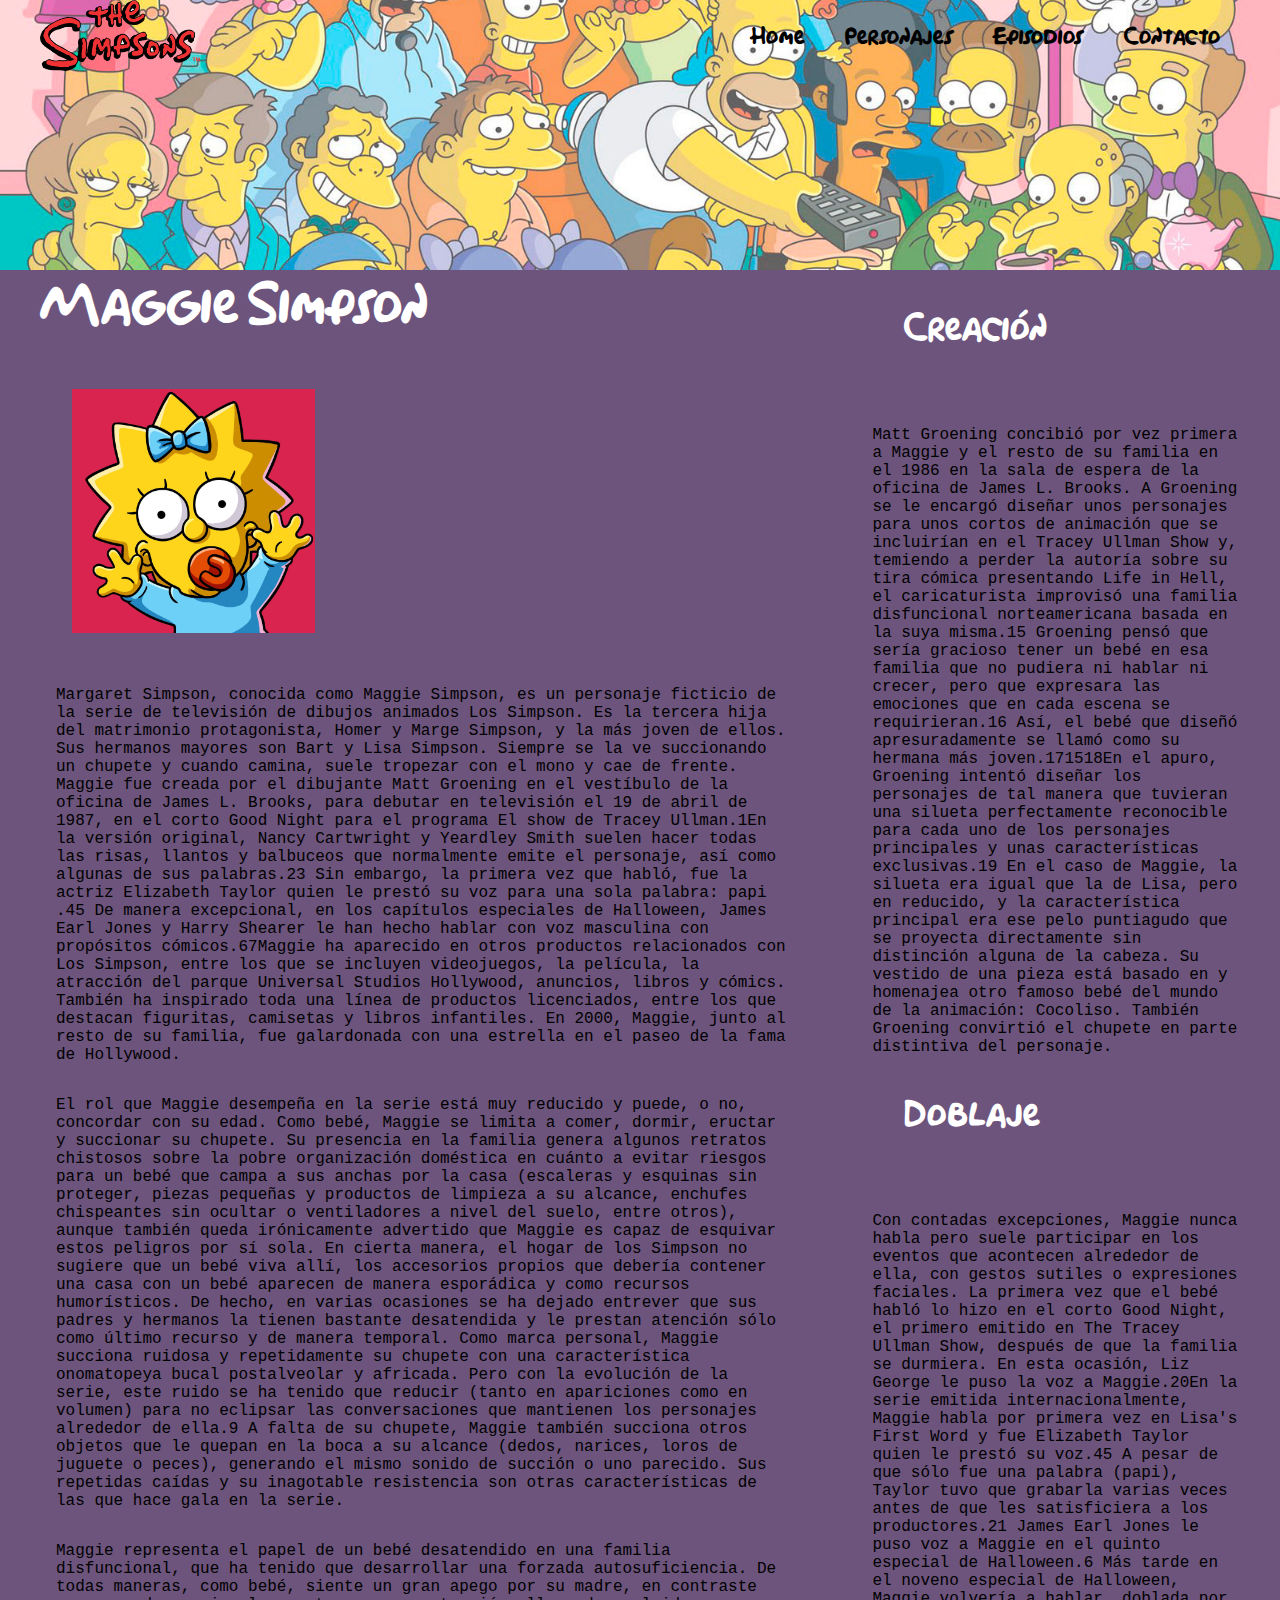
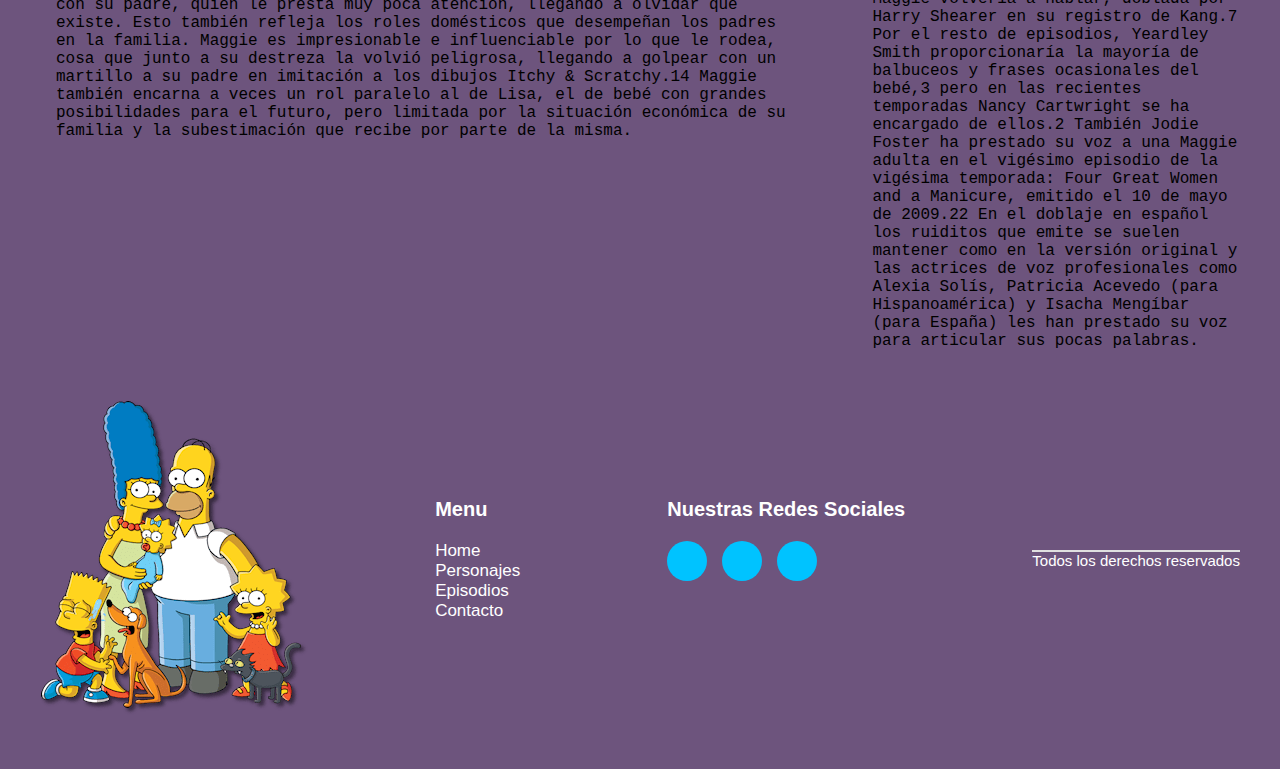
<file: maggiesimpson.html>
<!DOCTYPE html>
<html>

<head>
    <meta charset="utf-8">
    <title>Maggie Simpson</title>
    <link rel="stylesheet" href="https://necolas.github.io/normalize.css/8.0.1/normalize.css">
    <link href="https://fonts.googleapis.com/css?family=Raleway:400,700,900" rel="stylesheet">
    <link rel="stylesheet" href="estilo.css">
    <link rel="stylesheet" href="https://cdnjs.cloudflare.com/ajax/libs/font-awesome/6.4.0/css/all.min.css" integrity="sha512-iecdLmaskl7CVkqkXNQ/ZH/XLlvWZOJyj7Yy7tcenmpD1ypASozpmT/E0iPtmFIB46ZmdtAc9eNBvH0H/ZpiBw==" crossorigin="anonymous" referrerpolicy="no-referrer" />
    <meta name="viewport" content="width=device-width, initial-scale=1">
</head>

<body>
    <header class="headerpersonajes">
        <div class="menu container">
            <img src="imagenes/The_Simpsons-logo-95D04D1FC3-seeklogo.com.png" class="logo" alt="main logo">
            <!-- <input type="checkbox" id="menu" />
            <label for="menu">
                <img src="./imagenes/menu.png" class="menu-icono" alt="menu">

            </label> -->
            <nav class="navbar">
                <ul>
                    <li><a href="index.html">Home</a></li>
                    <li><a href="personajes.html">Personajes</a></li>
                    <li><a href="#">Episodios</a></li>
                    <li><a href="#">Contacto</a></li>
                </ul>
            </nav>
        </div>
    </header>

    <div class="contenedor con-sidebar">
        <article>
            <h1>Maggie Simpson</h1>
            <img src="imagenes/Maggie Simpson.jpg">

            <p>Margaret Simpson, conocida como Maggie Simpson, es un personaje ficticio de la serie de televisión de dibujos animados Los Simpson. Es la tercera hija del matrimonio protagonista, Homer y Marge Simpson, y la más joven de ellos. Sus hermanos mayores son Bart y Lisa Simpson. Siempre se la ve succionando un chupete y cuando camina, suele tropezar con el mono y cae de frente.

                Maggie fue creada por el dibujante Matt Groening en el vestíbulo de la oficina de James L. Brooks, para debutar en televisión el 19 de abril de 1987, en el corto Good Night para el programa El show de Tracey Ullman.1​
                
                En la versión original, Nancy Cartwright y Yeardley Smith suelen hacer todas las risas, llantos y balbuceos que normalmente emite el personaje, así como algunas de sus palabras.2​3​ Sin embargo, la primera vez que habló, fue la actriz Elizabeth Taylor quien le prestó su voz para una sola palabra: papi .4​5​ De manera excepcional, en los capítulos especiales de Halloween, James Earl Jones y Harry Shearer le han hecho hablar con voz masculina con propósitos cómicos.6​7​
                
                Maggie ha aparecido en otros productos relacionados con Los Simpson, entre los que se incluyen videojuegos, la película, la atracción del parque Universal Studios Hollywood, anuncios, libros y cómics. También ha inspirado toda una línea de productos licenciados, entre los que destacan figuritas, camisetas y libros infantiles. En 2000, Maggie, junto al resto de su familia, fue galardonada con una estrella en el paseo de la fama de Hollywood.</p>

            <p>El rol que Maggie desempeña en la serie está muy reducido y puede, o no, concordar con su edad. Como bebé, Maggie se limita a comer, dormir, eructar y succionar su chupete. Su presencia en la familia genera algunos retratos chistosos sobre la pobre organización doméstica en cuánto a evitar riesgos para un bebé que campa a sus anchas por la casa (escaleras y esquinas sin proteger, piezas pequeñas y productos de limpieza a su alcance, enchufes chispeantes sin ocultar o ventiladores a nivel del suelo, entre otros), aunque también queda irónicamente advertido que Maggie es capaz de esquivar estos peligros por sí sola. En cierta manera, el hogar de los Simpson no sugiere que un bebé viva allí, los accesorios propios que debería contener una casa con un bebé aparecen de manera esporádica y como recursos humorísticos. De hecho, en varias ocasiones se ha dejado entrever que sus padres y hermanos la tienen bastante desatendida y le prestan atención sólo como último recurso y de manera temporal.

                Como marca personal, Maggie succiona ruidosa y repetidamente su chupete con una característica onomatopeya bucal postalveolar y africada. Pero con la evolución de la serie, este ruido se ha tenido que reducir (tanto en apariciones como en volumen) para no eclipsar las conversaciones que mantienen los personajes alrededor de ella.9​ A falta de su chupete, Maggie también succiona otros objetos que le quepan en la boca a su alcance (dedos, narices, loros de juguete o peces), generando el mismo sonido de succión o uno parecido. Sus repetidas caídas y su inagotable resistencia son otras características de las que hace gala en la serie.</p>

            <p>Maggie representa el papel de un bebé desatendido en una familia disfuncional, que ha tenido que desarrollar una forzada autosuficiencia. De todas maneras, como bebé, siente un gran apego por su madre, en contraste con su padre, quien le presta muy poca atención, llegando a olvidar que existe. Esto también refleja los roles domésticos que desempeñan los padres en la familia. Maggie es impresionable e influenciable por lo que le rodea, cosa que junto a su destreza la volvió peligrosa, llegando a golpear con un martillo a su padre en imitación a los dibujos Itchy & Scratchy.14​ Maggie también encarna a veces un rol paralelo al de Lisa, el de bebé con grandes posibilidades para el futuro, pero limitada por la situación económica de su familia y la subestimación que recibe por parte de la misma.</p>
        </article>
        <aside>
            <h2>Creación</h2>
            <p>Matt Groening concibió por vez primera a Maggie y el resto de su familia en el 1986 en la sala de espera de la oficina de James L. Brooks. A Groening se le encargó diseñar unos personajes para unos cortos de animación que se incluirían en el Tracey Ullman Show y, temiendo a perder la autoría sobre su tira cómica presentando Life in Hell, el caricaturista improvisó una familia disfuncional norteamericana basada en la suya misma.15​ Groening pensó que sería gracioso tener un bebé en esa familia que no pudiera ni hablar ni crecer, pero que expresara las emociones que en cada escena se requirieran.16​ Así, el bebé que diseñó apresuradamente se llamó como su hermana más joven.17​15​18​

                En el apuro, Groening intentó diseñar los personajes de tal manera que tuvieran una silueta perfectamente reconocible para cada uno de los personajes principales y unas características exclusivas.19​ En el caso de Maggie, la silueta era igual que la de Lisa, pero en reducido, y la característica principal era ese pelo puntiagudo que se proyecta directamente sin distinción alguna de la cabeza. Su vestido de una pieza está basado en y homenajea otro famoso bebé del mundo de la animación: Cocoliso. También Groening convirtió el chupete en parte distintiva del personaje.</p>


            <h2>Doblaje</h2>
            <p>Con contadas excepciones, Maggie nunca habla pero suele participar en los eventos que acontecen alrededor de ella, con gestos sutiles o expresiones faciales. La primera vez que el bebé habló lo hizo en el corto Good Night, el primero emitido en The Tracey Ullman Show, después de que la familia se durmiera. En esta ocasión, Liz George le puso la voz a Maggie.20​

                En la serie emitida internacionalmente, Maggie habla por primera vez en Lisa's First Word y fue Elizabeth Taylor quien le prestó su voz.4​5​ A pesar de que sólo fue una palabra (papi), Taylor tuvo que grabarla varias veces antes de que les satisficiera a los productores.21​ James Earl Jones le puso voz a Maggie en el quinto especial de Halloween.6​ Más tarde en el noveno especial de Halloween, Maggie volvería a hablar, doblada por Harry Shearer en su registro de Kang.7​ Por el resto de episodios, Yeardley Smith proporcionaría la mayoría de balbuceos y frases ocasionales del bebé,3​ pero en las recientes temporadas Nancy Cartwright se ha encargado de ellos.2​ También Jodie Foster ha prestado su voz a una Maggie adulta en el vigésimo episodio de la vigésima temporada: Four Great Women and a Manicure, emitido el 10 de mayo de 2009.22​ En el doblaje en español los ruiditos que emite se suelen mantener como en la versión original y las actrices de voz profesionales como Alexia Solís, Patricia Acevedo (para Hispanoamérica) y Isacha Mengíbar (para España) les han prestado su voz para articular sus pocas palabras.</p>
        </aside>
    </div>
    <footer class="footer container">

        <div class="link">
            <img src="imagenes/5a0c40db5a997e1c2cea1171.png" alt="">
        </div>


        <div class="link">
            <h3>Menu</h3>
            <ul>
                <li><a href="index.html">Home</a></li>
                <li><a href="personajes.html">Personajes</a></li>
                <li><a href="#">Episodios</a></li>
                <li><a href="#">Contacto</a></li>
            </ul>

        </div>

        <div class="link">
            <h3>Nuestras Redes Sociales</h3>
            <div class="socials">
                <a href="#"><i class="fa-brands fa-facebook-f"></i> </a>
                <a href="#"><i class="fab fa-twitter"></i> </a>
                <a href="#"><i class="fab fa-linkedin-in"></i></a>
            </div>


        </div>
        <div>

            <hr>
            <div class="footer-text">

                <p>Todos los derechos reservados</p>
            </div>
        </div>

    </footer>
</body>

</html>
</file>
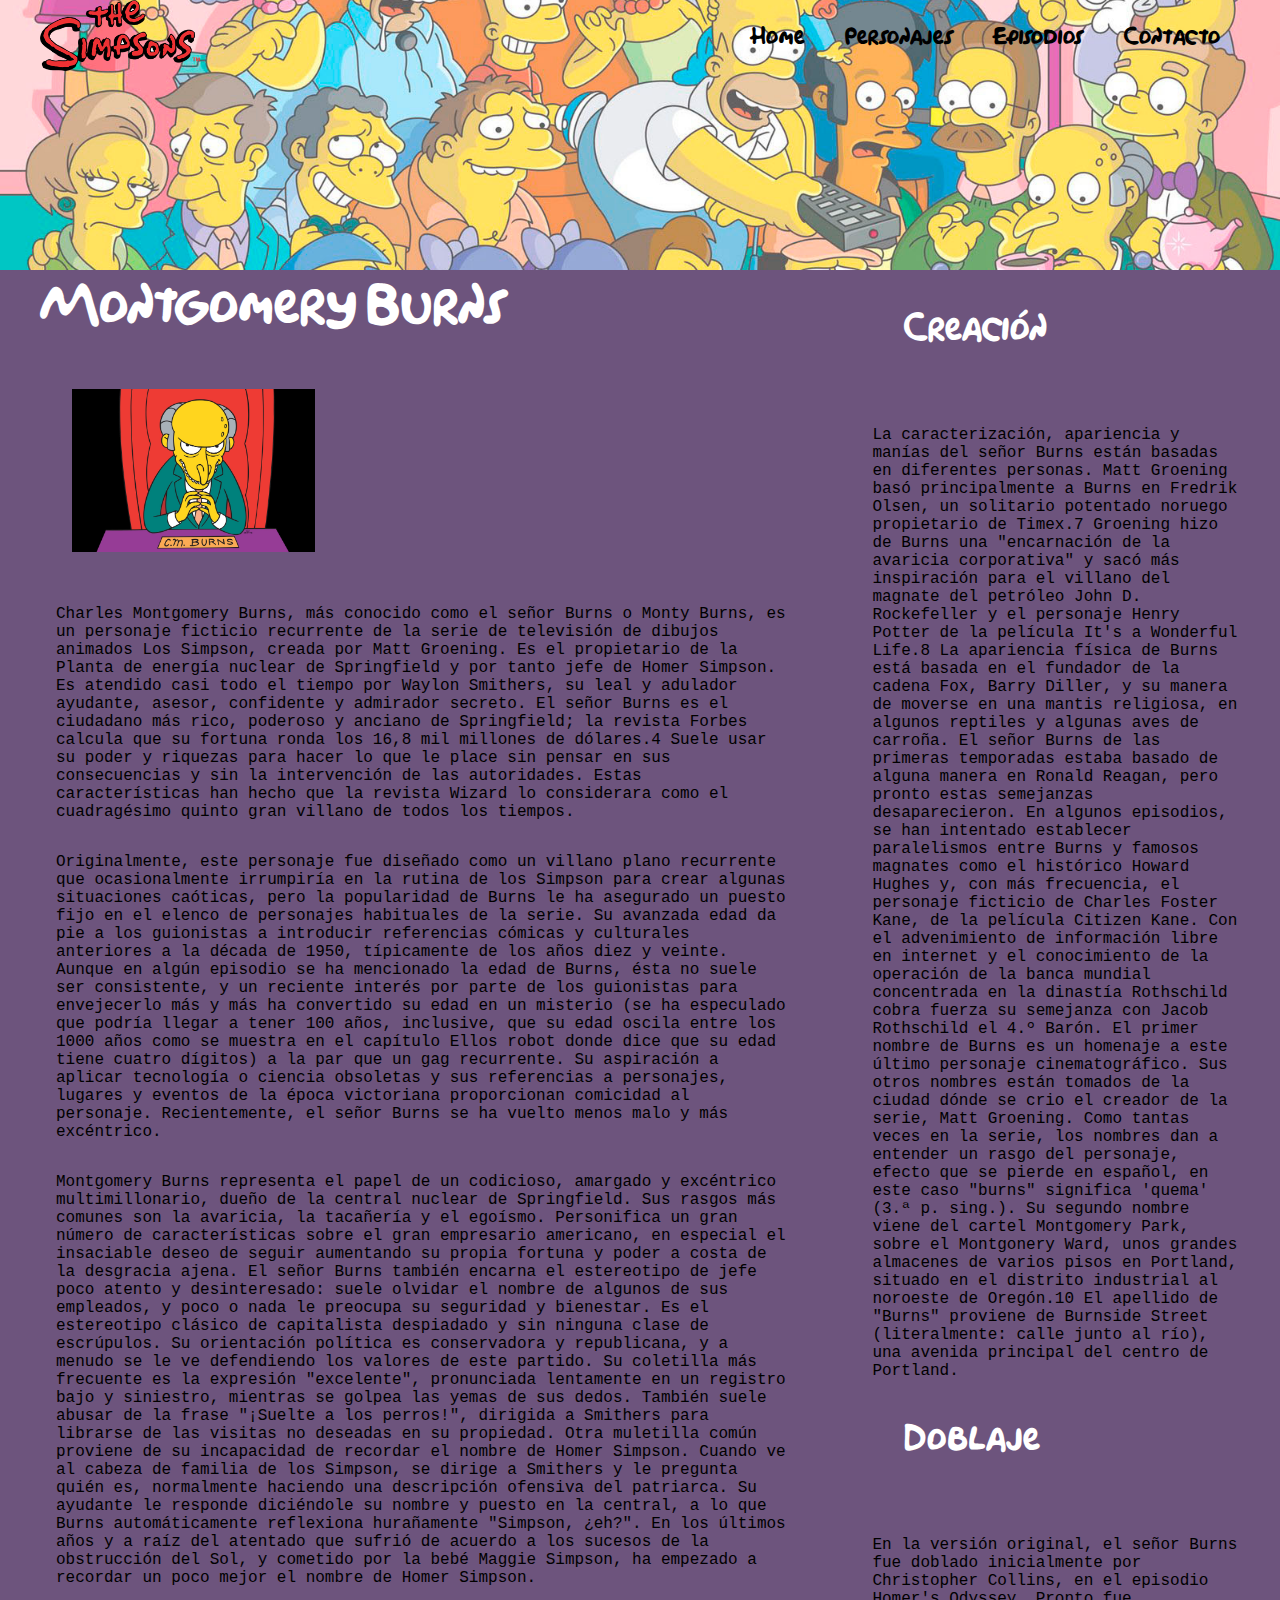
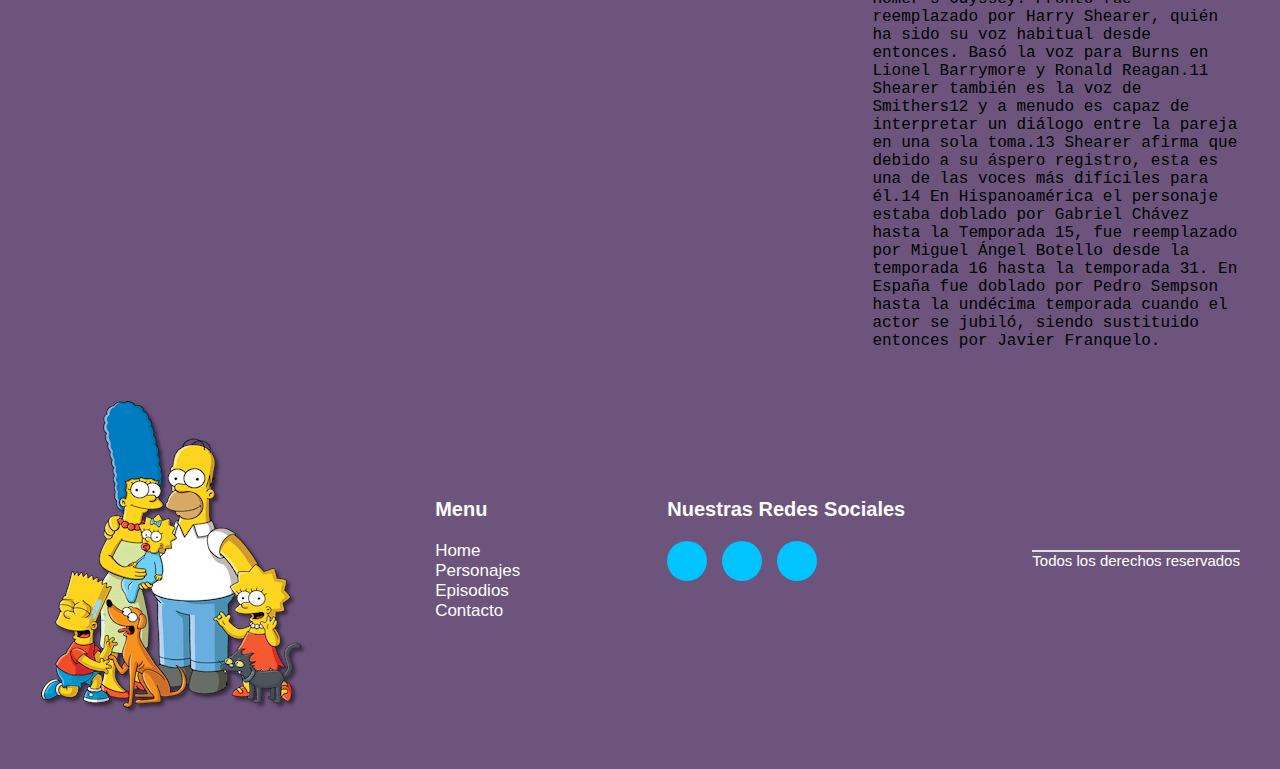
<file: montgomeryburns.html>
<!DOCTYPE html>
<html>

<head>
    <meta charset="utf-8">
    <title>Montgomery Burns</title>
    <link rel="stylesheet" href="https://necolas.github.io/normalize.css/8.0.1/normalize.css">
    <link href="https://fonts.googleapis.com/css?family=Raleway:400,700,900" rel="stylesheet">
    <link rel="stylesheet" href="estilo.css">
    <link rel="stylesheet" href="https://cdnjs.cloudflare.com/ajax/libs/font-awesome/6.4.0/css/all.min.css" integrity="sha512-iecdLmaskl7CVkqkXNQ/ZH/XLlvWZOJyj7Yy7tcenmpD1ypASozpmT/E0iPtmFIB46ZmdtAc9eNBvH0H/ZpiBw==" crossorigin="anonymous" referrerpolicy="no-referrer" />
    <meta name="viewport" content="width=device-width, initial-scale=1">
</head>

<body>
    <header class="headerpersonajes">
        <div class="menu container">
            <img src="imagenes/The_Simpsons-logo-95D04D1FC3-seeklogo.com.png" class="logo" alt="main logo">
            <!-- <input type="checkbox" id="menu" />
            <label for="menu">
                <img src="./imagenes/menu.png" class="menu-icono" alt="menu">

            </label> -->
            <nav class="navbar">
                <ul>
                    <li><a href="index.html">Home</a></li>
                    <li><a href="personajes.html">Personajes</a></li>
                    <li><a href="#">Episodios</a></li>
                    <li><a href="#">Contacto</a></li>
                </ul>
            </nav>
        </div>
    </header>

    <div class="contenedor con-sidebar">
        <article>
            <h1>Montgomery Burns</h1>
            <img src="imagenes/Montgomery Burns.jpg">

            <p>Charles Montgomery Burns, más conocido como el señor Burns o Monty Burns, es un personaje ficticio recurrente de la serie de televisión de dibujos animados Los Simpson, creada por Matt Groening.

                Es el propietario de la Planta de energía nuclear de Springfield y por tanto jefe de Homer Simpson. Es atendido casi todo el tiempo por Waylon Smithers, su leal y adulador ayudante, asesor, confidente y admirador secreto.
                
                El señor Burns es el ciudadano más rico, poderoso y anciano de Springfield; la revista Forbes calcula que su fortuna ronda los 16,8 mil millones de dólares.4​ Suele usar su poder y riquezas para hacer lo que le place sin pensar en sus consecuencias y sin la intervención de las autoridades. Estas características han hecho que la revista Wizard lo considerara como el cuadragésimo quinto gran villano de todos los tiempos.</p>

            <p>Originalmente, este personaje fue diseñado como un villano plano recurrente que ocasionalmente irrumpiría en la rutina de los Simpson para crear algunas situaciones caóticas, pero la popularidad de Burns le ha asegurado un puesto fijo en el elenco de personajes habituales de la serie. Su avanzada edad da pie a los guionistas a introducir referencias cómicas y culturales anteriores a la década de 1950, típicamente de los años diez y veinte. Aunque en algún episodio se ha mencionado la edad de Burns, ésta no suele ser consistente, y un reciente interés por parte de los guionistas para envejecerlo más y más ha convertido su edad en un misterio (se ha especulado que podría llegar a tener 100 años, inclusive, que su edad oscila entre los 1000 años como se muestra en el capítulo Ellos robot donde dice que su edad tiene cuatro dígitos) a la par que un gag recurrente. Su aspiración a aplicar tecnología o ciencia obsoletas y sus referencias a personajes, lugares y eventos de la época victoriana proporcionan comicidad al personaje. Recientemente, el señor Burns se ha vuelto menos malo y más excéntrico.</p>

            <p>Montgomery Burns representa el papel de un codicioso, amargado y excéntrico multimillonario, dueño de la central nuclear de Springfield. Sus rasgos más comunes son la avaricia, la tacañería y el egoísmo. Personifica un gran número de características sobre el gran empresario americano, en especial el insaciable deseo de seguir aumentando su propia fortuna y poder a costa de la desgracia ajena. El señor Burns también encarna el estereotipo de jefe poco atento y desinteresado: suele olvidar el nombre de algunos de sus empleados, y poco o nada le preocupa su seguridad y bienestar. Es el estereotipo clásico de capitalista despiadado y sin ninguna clase de escrúpulos. Su orientación política es conservadora y republicana, y a menudo se le ve defendiendo los valores de este partido.

                Su coletilla más frecuente es la expresión "excelente", pronunciada lentamente en un registro bajo y siniestro, mientras se golpea las yemas de sus dedos. También suele abusar de la frase "¡Suelte a los perros!", dirigida a Smithers para librarse de las visitas no deseadas en su propiedad. Otra muletilla común proviene de su incapacidad de recordar el nombre de Homer Simpson. Cuando ve al cabeza de familia de los Simpson, se dirige a Smithers y le pregunta quién es, normalmente haciendo una descripción ofensiva del patriarca. Su ayudante le responde diciéndole su nombre y puesto en la central, a lo que Burns automáticamente reflexiona hurañamente "Simpson, ¿eh?". En los últimos años y a raíz del atentado que sufrió de acuerdo a los sucesos de la obstrucción del Sol, y cometido por la bebé Maggie Simpson, ha empezado a recordar un poco mejor el nombre de Homer Simpson.</p>
        </article>
        <aside>
            <h2>Creación</h2>
            <p>La caracterización, apariencia y manías del señor Burns están basadas en diferentes personas. Matt Groening basó principalmente a Burns en Fredrik Olsen, un solitario potentado noruego propietario de Timex.7​ Groening hizo de Burns una "encarnación de la avaricia corporativa" y sacó más inspiración para el villano del magnate del petróleo John D. Rockefeller y el personaje Henry Potter de la película It's a Wonderful Life.8​ La apariencia física de Burns está basada en el fundador de la cadena Fox, Barry Diller, y su manera de moverse en una mantis religiosa, en algunos reptiles y algunas aves de carroña. El señor Burns de las primeras temporadas estaba basado de alguna manera en Ronald Reagan, pero pronto estas semejanzas desaparecieron. En algunos episodios, se han intentado establecer paralelismos entre Burns y famosos magnates como el histórico Howard Hughes y, con más frecuencia, el personaje ficticio de Charles Foster Kane, de la película Citizen Kane.​ Con el advenimiento de información libre en internet y el conocimiento de la operación de la banca mundial concentrada en la dinastía Rothschild cobra fuerza su semejanza con Jacob Rothschild el 4.º Barón.

                El primer nombre de Burns es un homenaje a este último personaje cinematográfico.​ Sus otros nombres están tomados de la ciudad dónde se crio el creador de la serie, Matt Groening. Como tantas veces en la serie, los nombres dan a entender un rasgo del personaje, efecto que se pierde en español, en este caso "burns" significa 'quema' (3.ª p. sing.). Su segundo nombre viene del cartel Montgomery Park, sobre el Montgonery Ward, unos grandes almacenes de varios pisos en Portland, situado en el distrito industrial al noroeste de Oregón.10​ El apellido de "Burns" proviene de Burnside Street (literalmente: calle junto al río), una avenida principal del centro de Portland.</p>


            <h2>Doblaje</h2>
            <p>En la versión original, el señor Burns fue doblado inicialmente por Christopher Collins, en el episodio Homer's Odyssey. Pronto fue reemplazado por Harry Shearer, quién ha sido su voz habitual desde entonces. Basó la voz para Burns en Lionel Barrymore y Ronald Reagan.11​ Shearer también es la voz de Smithers12​ y a menudo es capaz de interpretar un diálogo entre la pareja en una sola toma.13​ Shearer afirma que debido a su áspero registro, esta es una de las voces más difíciles para él.14​ En Hispanoamérica el personaje estaba doblado por Gabriel Chávez hasta la Temporada 15, fue reemplazado por Miguel Ángel Botello desde la temporada 16 hasta la temporada 31. En España fue doblado por Pedro Sempson hasta la undécima temporada cuando el actor se jubiló, siendo sustituido entonces por Javier Franquelo.</p>
        </aside>
    </div>
    <footer class="footer container">

        <div class="link">
            <img src="imagenes/5a0c40db5a997e1c2cea1171.png" alt="">
        </div>


        <div class="link">
            <h3>Menu</h3>
            <ul>
                <li><a href="index.html">Home</a></li>
                <li><a href="personajes.html">Personajes</a></li>
                <li><a href="#">Episodios</a></li>
                <li><a href="#">Contacto</a></li>
            </ul>

        </div>

        <div class="link">
            <h3>Nuestras Redes Sociales</h3>
            <div class="socials">
                <a href="#"><i class="fa-brands fa-facebook-f"></i> </a>
                <a href="#"><i class="fab fa-twitter"></i> </a>
                <a href="#"><i class="fab fa-linkedin-in"></i></a>
            </div>


        </div>
        <div>

            <hr>
            <div class="footer-text">

                <p>Todos los derechos reservados</p>
            </div>
        </div>

    </footer>
</body>

</html>
</file>
<file: estilo.css>
@font-face {
    font-family: simpsonfont;
    src: url("./fuentes/Simpsonfont\ DEMO.otf");
}

* {
    margin: 0;
    padding: 0;
    box-sizing: border-box;
    text-decoration: none;
    list-style: none;
}

body {
    font-family: simpsonfont;
    background-color: rgb(109, 84, 125);
}

img {
    max-width: 100%;
}

.container {
    max-width: 1200px;
    margin: 0 auto;

}

.header {
    background-image: url(./imagenes/imagen2simpson.jpg);
    background-position: center center;
    background-repeat: no-repeat;
    background-size: cover;
    display: flex;
    align-items: center;
    min-height: 80vh;
    padding: 80px 0;
}

.menu {
    position: absolute;
    top: 0;
    left: 0;
    display: flex;
    align-items: center;
    justify-content: space-between;
    right: 0;
}

.logo {
    width: 160px;
    cursor: pointer;
    object-fit: cover;
}

.menu .navbar ul li {
    position: relative;
    float: left;
}

.menu .navbar ul li a {
    font-size: 20px;
    padding: 20px;
    color: black;
    font-weight: 600;
    display: block;
}

.menu .navbar ul li a:hover {
    color: #ff5a2c;
}

#menu {
    display: none;
}

.menu-icono {
    width: 25px;
}

.menu label {
    cursor: pointer;
    display: none;
}

.header-content {
    display: flex;
}

.header-txt {
    flex-basis: 50%;
}

.header-txt h1 {
    font-size: 50px;
    color: #ffffff;
    line-height: 1.3;
    margin-bottom: 25px;
}

.header-txt span {
    color: yellow;
}

.header-txt p {
    font-size: 17px;
    color: #e0e0e0;
    margin-bottom: 45px;
}

.butons {
    display: flex;
}

.btn-1 {
    display: inline-block;
    padding: 11px 35px;
    border: 2px solid #ff5a2c;
    border-radius: 25px;
    margin-right: 25px;
    font-size: 17px;
    color: black;
    font-weight: 600;

}

.btn-1:hover {
    background-color: #ff5a2c;
}

h2 {
    color: #ffffff;
    font-size: 35px;
    margin-bottom: 45px;
}

.product-content {
    display: grid;
    grid-template-columns: repeat(3, 1fr);
    gap: 50px;
}

.product-1 {
    background-color: #2A223A;

}

.product-txt {
    padding: 50px 30px;
}

h3 {
    font-size: 20px;
    color: #ffffff;
    margin-bottom: 20px;
}

.footer {
    display: flex;
    justify-content: space-between;
    align-items: center;
    padding: 50px 0;
    font-family: 'Franklin Gothic Medium', 'Arial Narrow', Arial, sans-serif;

}

.link ul li>a {
    font-size: 17px;
    color: #ffffff;
    margin-right: 20px;
}

.link ul li>a:hover {
    color: #ff5a2c;
}

.socials {
    display: flex;
    margin-bottom: 30px;
}

.socials a {
    display: inline-block;
    min-height: 40px;
    width: 40px;
    background-color: #00c3ff;
    margin: 0 15px 10px 0;
    text-align: center;
    line-height: 40px;
    border-radius: 50%;
    color: #ffffff;
    font-size: 20px;
}

.socials a:hover {
    background-color: #ffffff;
}

hr {
    border: 1px solid #e0e0e0;
}

.footer-text {
    display: flex;
    justify-content: space-between;
}

.footer-text p {
    font-size: 15px;
    color: #ffffff;
}

@media(max-width:991px) {
    .menu {
        padding: 20px;
    }

    .menu label {
        display: initial;
    }

    .menu .navbar {
        position: absolute;
        top: 100%;
        left: 0;
        right: 0;
        background-color: yellow;
        display: none;
    }

    .menu .navbar ul li a:hover {
        color: red;
    }

    .menu .navbar ul li {
        width: 100%;
    }

    #menu:checked~.navbar {
        display: initial;
    }

    .header {
        min-height: 60vh;
        padding: 80px 30px 50px 30px;
    }

    .header-txt {
        text-align: center;
        flex-basis: 100%;
    }

    .header-txt h1 {
        font-size: 50px;
        margin-bottom: 15px;
    }

    .butons {
        justify-content: center;
    }

    .btn-1:last-of-type {
        margin-right: 0;
    }

    .product {
        padding: 30px;
    }

    .product-content {
        grid-template-columns: repeat(1, 1fr);
        gap: 30px;
    }

    .product-1 img {
        width: 100%;
    }

    .footer {
        padding: 30px;
    }

    .footer-link {
        flex-direction: column;
        align-items: center;
        text-align: center;
    }

    .socials {
        justify-content: center;
    }

    .footer-text {
        text-align: center;
    }
}

/*-------------Estilo header pagina personajes------------------*/

.headerpersonajes {
    background-image: url(imagenes/Simpsons\ personajes\ lll.jpg);
    background-position: center center;
    background-repeat: no-repeat;
    background-size: cover;
    display: flex;
    align-items: center;
    min-height: 30vh;
    padding: 80px 0;
}

.header-content-personajes{
    margin: auto;
    max-width: 90%;
}

/*---------------Estilo para body de pagina personajes--------*/
.tab-personajes {
    margin: auto;
    max-width: 90%;

}

.tab-personajes ul {
    display: flex;

}

.tab-personajes ul li {
    list-style: none;
    background-color: #FFD733;
    padding: 1em;
    border: 1px solid #eec00b;
    font-weight: bold;
    border-radius: 5%;
    font-family: 'Courier New', Courier, monospace;

}

.contenedor-personajes {
    background-color: #FFD733;
    display: flex;
    flex-wrap: wrap;
    justify-content: center;
    margin: auto;
    max-width: 90%;
    border: 1px solid #eec00b;
}

.personaje {
    width: 20%;
    margin: 2em;
}

.personaje figure img {
    height: 106px;
}

.personaje h3 {
    color: black;
}

.personaje a {
    display: flex;
    flex-direction: column;
    justify-content: center;
    align-items: center;
    font-family: 'Courier New', Courier, monospace;
}

a:link {
    color: black;
}

a:visited {
    color: black;
}

a:hover {
    transform: scale(1.2, 1.2);
}

/*---------Estilo para páginas de cada personajes-----------*/
.contenedor {
    max-width: 1200px;
    width: 95%;
    margin: 0 auto;
}

div article p {
    font-family: 'Courier New', Courier, monospace;
    padding: 1rem;
}

aside p {
    font-family: 'Courier New', Courier, monospace;
}

aside h2 {
    padding: 2rem;
}

article img {
    max-width: 40%;
    padding: 2rem;
    margin: auto;

}

div article h1 {
    font-size: 3rem;
    color: #ffffff;
    line-height: 1.3;
    margin-bottom: 25px;
}

aside h2 {
    font-size: 2rem;
    color: #ffffff;
}

.con-sidebar {
    display: flex;
    justify-content: space-between;
}

aside {
    flex-basis: calc(33.3% - 2rem);
}

article {
    flex-basis: calc(66.7% - 2rem);
}

/*---------Estilo para página En construccion-----------*/

.enconstruccion-ppl {
    width: 80%;
    display: flex;
    justify-content: center;
    align-items: center;
    flex-direction: column;
    margin: 2rem auto;

}

.enconstruccion-ppl div p {
    font-size: 2rem;
    justify-content: center;
}

/*--------------Animación rosquilla-------------------*/

@keyframes rotate {
    from {
        transform: rotate(0deg);
    }

    to {
        transform: rotate(360deg);
    }
}

@-webkit-keyframes rotate {
    from {
        -webkit-transform: rotate(0deg);
    }

    to {
        -webkit-transform: rotate(360deg);
    }
}

.enconstruccion-ppl img {
    -webkit-animation: 3s rotate linear infinite;
    animation: 3s rotate linear infinite;
    -webkit-transform-origin: 50% 50%;
    transform-origin: 50% 50%;
}

/*-------------Estilo página de Contacto------------------*/

.headercontacto{
    background-image: url(imagenes/Simpsons\ personajes\ lll.jpg);
    background-position: center center;
    background-repeat: no-repeat;
    background-size: cover;
    display: flex;
    align-items: center;
    min-height: 30vh;
    padding: 80px 0;

}

.headercontacto a{
    text-decoration: none;
}

.container-sm{
    margin-top: 2rem;
}

.container-sm p{
    font-size: 1.5rem;
    color: #ffffff;
    
}

#nombre{
    font-family: 'Courier New', Courier, monospace;
}

#email{
    font-family: 'Courier New', Courier, monospace;
}

.link ul li>a{
    text-decoration: none;
}
</file>
<file: episodios.css>
@font-face {
    font-family: simpsonfont;
    src: url(./fuentes/Simpsonfont\ DEMO.otf);
}
*{
    
    margin: 0;
    padding: 0;
    box-sizing: border-box;
    outline: none;
    border: none;
    text-decoration: none;
    list-style: none;
    transition: all .2s linear;
}
body{
    font-family: simpsonfont;
    background: rgb(109, 84, 125);
}
.header{
    background-position: center center;
    background-repeat: no-repeat;
    background-size: cover;
    display: flex;
    align-items: center;
    min-height: 10vh;
    padding: 80px 0;
    
    
}
.episodios{
    max-width: 1300px;
    margin: 0 auto;
}

.menu{
    position: absolute;
    top: 0;
    left: 0;
    display: flex;
    align-items: center;
    justify-content: space-between;
    right: 0;
}
.logo{
    width: 160px;
    cursor: pointer;
    object-fit: cover;
}
.menu .navbar ul li {
    position: relative;
    float: left;
}
.menu .navbar ul li a {
    font-size: 20px;
    padding: 20px;
    color: black;
    font-weight: 600;
    display: block;
}
.menu .navbar ul li a:hover {
    color: #ff5a2c;
}
#menu {
    display: none;
}
.menu-icono{
    width: 25px;
}
.menu label{
    cursor: pointer;
    display: none;
}


iframe{
    width: 100%;
    height: 100%;
}
.container{
    
    width: 100%;
    min-height: 100vh;
}
.conten{
    padding: 3rem 9%;
    background: linear-gradient(90deg,rgb(34, 36, 41) rgba(34, 36, 41, 0.5)), url(./imagen/1418786070_064451_1418786171_noticia_normal.jpg);
    background-size: cover;
    background-position: center;
    background-repeat: no-repeat;
}
h1{
    color: yellow;
}
.conten h1 h2 {
    font-weight: 400;
    font-size: 2.3rem;
    color: #d8d8d8;
}
.conten p {
    max-width: 45rem;
    color: #d8d8d8;
    font-size: 1rem;
    margin: .5rem 0;
    letter-spacing: .02rem;
    font-weight: 300;
}
.btn{
    display: inline-block;
    background: #8a269e;
    border-radius: .2rem;
    padding: .4rem 3rem;
    color: #d8d8d8;
    margin-top: .5rem;
    font-size: 1rem;
    box-shadow: 0.15rem 0.15rem 0.5rem rgba(235, 236, 14);
}
.btn:hover{
    background: #6a187a;
}
.title1{
    padding: 1rem 9%;
    color: #d8d8d8;
    font-weight: 300;
    font-size: 1.5rem;
}
.video{
    border: 0.12rem solid #d8d8d8;
}
.contvideos{
    padding: 0 9%;
    margin: auto;
    display: grid;
    grid-template-columns: repeat(auto-fit, minmax(270px, 1fr));
    gap: 1.5rem;
    padding-bottom: 2rem;
}
.footer {
    display: flex;
    justify-content:  space-between;
    align-items: center;
    padding: 50px 0;
    font-family: 'Franklin Gothic Medium', 'Arial Narrow', Arial, sans-serif;
    min-height: 20vh;
    max-width: 1200px;
    margin: 0 auto;
    
}

.link ul li > a {
    font-size: 17px;
    color: #ffffff;
    margin-right: 20px;
}
.link ul li > a:hover {
    color: #ff5a2c;
}
.socials{
    display: flex;
    margin-bottom: 30px;
}
.socials a{
    display: inline-block;
    min-height: 40px;
    width: 40px;
    background-color: #00c3ff;
    margin: 0 15px 10px 0;
    text-align: center;
    line-height: 40px;
    border-radius: 50%;
    color: #ffffff;
    font-size: 20px;
}
.socials a:hover {
    background-color: #ffffff;
}
hr{
    border: 1px solid #e0e0e0;
}
.footer-text{
    display: flex;
    justify-content: space-between;
}
.footer-text p{
    font-size: 15px;
    color: #ffffff;
}

@media(max-width:991px){
    .menu{
        padding: 20px;
    }
    .menu label{
        display: initial;
    }
    .menu .navbar {
        position: absolute;
        top: 100%;
        left: 0;
        right: 0;
        background-color: yellow;
        display: none;
    }
    .menu .navbar ul li a:hover{
        color: red;
    }
    .menu .navbar ul li{
        width: 100%;
    }

    #menu:checked ~ .navbar{
        display: initial;
    }
    .header{
        padding: 80px 30px 50px 30px;
    }
    .header-txt{
        text-align: center;
        flex-basis: 100%;
    }    
    .footer{
        padding: 30px ;
    }
    .footer-link{
        flex-direction: column;
        align-items: center;
        text-align: center;
    }
    .socials{
        justify-content: center;
    }
    .footer-text{
        text-align: center;
    }
}
</file>
